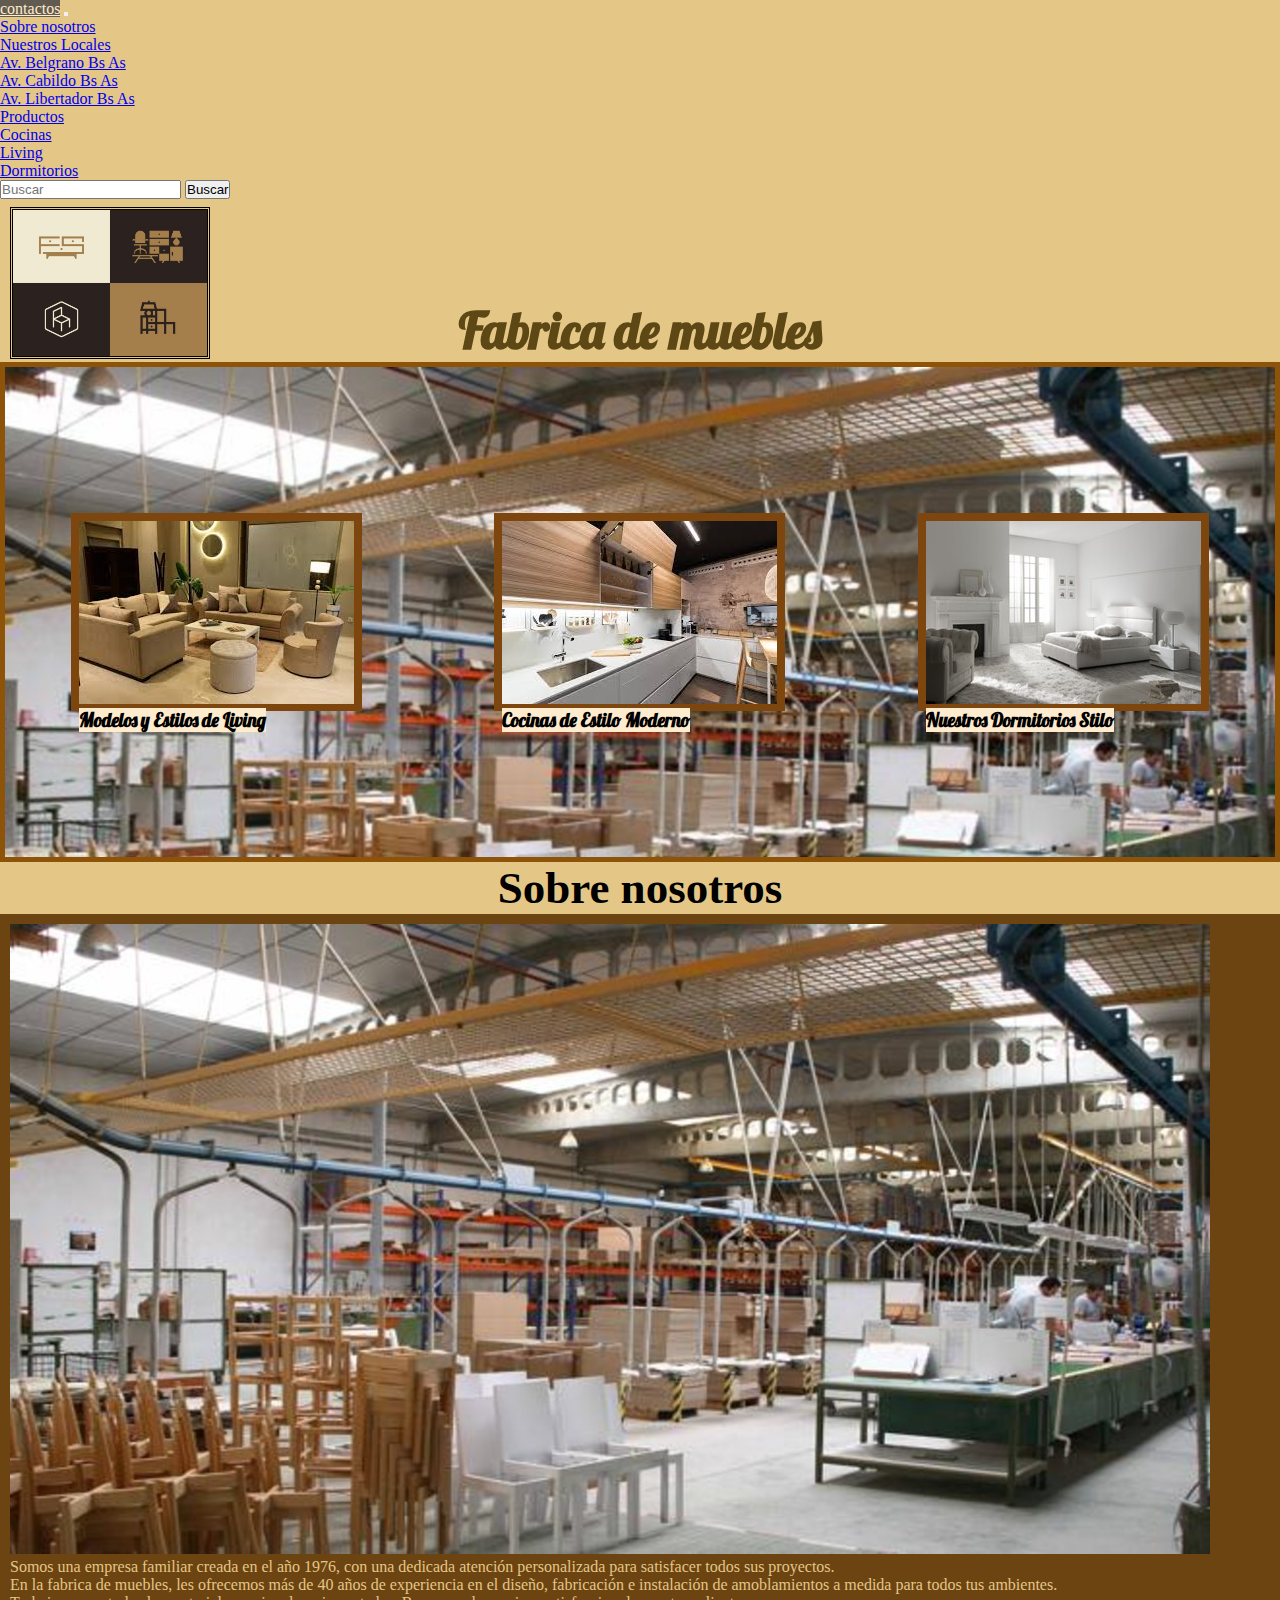
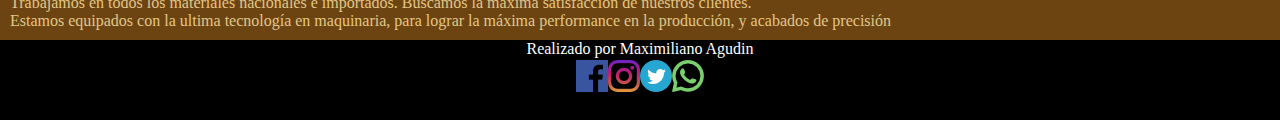
<file: index.html>
<!DOCTYPE html>
<html lang="es">
<head>
    <meta charset="UTF-8">
    <meta http-equiv="X-UA-Compatible" content="IE=edge">
    <meta name="viewport" content="width=device-width, initial-scale=1.0">
    <meta name="keywords" content="fabrica, muebles, cocinas, living, dormitorios">
    <meta name="description" content="Somos una fábrica de muebles de cocinas, living y dormitorios, estandard o a medida">
    
    <link rel="shortcut icon" href="./img/logo2.jpg">
    <link rel="stylesheet" href="./css/estyles.css">

    <title>La Fabrica</title>
    <link
    rel="stylesheet"
    href="https://cdnjs.cloudflare.com/ajax/libs/animate.css/4.1.1/animate.min.css"/>
    <link href="https://cdn.jsdelivr.net/npm/bootstrap@5.1.3/dist/css/bootstrap.min.css" rel="stylesheet" integrity="sha384-1BmE4kWBq78iYhFldvKuhfTAU6auU8tT94WrHftjDbrCEXSU1oBoqyl2QvZ6jIW3" crossorigin="anonymous">

    <link rel="preconnect" href="https://fonts.googleapis.com">
    <link rel="preconnect" href="https://fonts.gstatic.com" crossorigin>
    <link href="https://fonts.googleapis.com/css2?family=Lobster&display=swap" rel="stylesheet">

</head>

<body>

  <header id="header">
    <div class="container-fluid pt-1">
        <nav class="navbar navbar-expand-lg navbar-dark bg-dark">
            <div class="container-fluid">
              <a class="navbar-brand" href="./pages/contacto.html">contactos</a>
                <button class="navbar-toggler" type="button" data-bs-toggle="collapse" data-bs-target="#navbarSupportedContent" aria-controls="navbarSupportedContent" aria-expanded="false" aria-label="Toggle navigation">
                  <span class="navbar-toggler-icon"></span>
                  </button>
                  <div class="collapse navbar-collapse" id="navbarSupportedContent">
                    <ul class="navbar-nav me-auto mb-2 mb-lg-0">
                      <li class="nav-item">
                        <a class="nav-link active" aria-current="page" href="#nosotros">Sobre nosotros</a>
                      </li>
                                <!-- Sub menu para colocar google maps -->
                      <li class="nav-item dropdown">
                        <a class="nav-link dropdown-toggle" aria-current="page" href="#" id="navbarDropdown" role="button" data-bs-toggle="dropdown">Nuestros Locales
                        </a>
                          <ul class="dropdown-menu" aria-labelledby="navbarDropdown">                          
                            <li><a class="dropdown-item" href="https://www.google.com.ar/maps/place/Av.+Belgrano+2045,+C1094+CABA/@-34.6137244,-58.3976132,17z/data=!3m1!4b1!4m5!3m4!1s0x95bccae79c5373df:0x3f8f32699685f030!8m2!3d-34.6137288!4d-58.3954245" target="_blank" rel="noopener noreferrer">Av. Belgrano Bs As</a></li>
                            <li><a class="dropdown-item" href="https://www.google.com.ar/maps/place/c1094,+Av.+Cabildo+2045,+C1428+CABA/@-34.5624128,-58.4583078,17z/data=!3m1!4b1!4m5!3m4!1s0x95bcb5d396944d85:0x93383de0be0bb029!8m2!3d-34.5624172!4d-58.4561191" target="_blank" rel="noopener noreferrer">Av. Cabildo Bs As</a></li>
                            <li><a class="dropdown-item" href="https://www.google.com.ar/maps/place/c1094,+Av.+del+Libertador+2045,+C1425AAG+CABA/@-34.5818927,-58.4041945,17z/data=!3m1!4b1!4m5!3m4!1s0x95bcb5624141cbd1:0xc36f58a6d5d10fcb!8m2!3d-34.5818971!4d-58.4020058" target="_blank" rel="noopener noreferrer">Av. Libertador Bs As</a></li>
                          </ul>
                      </li>   
                      <li class="nav-item dropdown">
                        <a class="nav-link dropdown-toggle" href="#" id="navbarDropdown" role="button" data-bs-toggle="dropdown" aria-expanded="false">
                          Productos
                        </a>
                         <ul class="dropdown-menu" aria-labelledby="navbarDropdown">
                          <li><a class="dropdown-item" href="./pages/cocinas.html">Cocinas</a></li>
                          <li><a class="dropdown-item" href="./pages/living.html">Living</a></li>
                          
                          <li><a class="dropdown-item" href="./pages/dormitorios.html">Dormitorios</a></li>
                        </ul>
                      </li>
                    </ul>
                    <form class="d-flex">
                      <input class="form-control me-2" type="search" placeholder="Buscar" aria-label="Search">
                      <button class="btn btn-outline-success" type="submit">Buscar</button>
                    </form>
                  </div>
                </div>
              </nav>
    </div>

    <div>
      <img class="header_logo" src="./img/logo2.jpg" alt="imagen de logo">
    </div>
                 <!--Animacion en Titulo -->
    <div class="animate__animated animate__flipInX">
      <h1 class="titulo_h1">Fabrica de muebles</h1>
    </div>
  </header>

  <main>
    <div class="flex_container">
      <div class="flex_items"><a href="./pages/living.html"><img src="./img/living3.jpg" alt="imagen living"></a><h3 class=flex_items_texto>Modelos y  Estilos de Living</h3></div>

      <div class="flex_items"><a href="./pages/cocinas.html"><img src="./img/cocina3.jpg" alt="imagen cocina"></a><h3 class=flex_items_texto>Cocinas de Estilo Moderno</h3></div>
      
      <div class="flex_items"><a href="./pages/dormitorios.html"><img src="./img/dormitorio3.jpg" alt="imagen cocina"></a><h3 class=flex_items_texto>Nuestros Dormitorios  Stilo</h3></div>
    </div>
    
    <h2 class="titulo_h2" id="nosotros">Sobre nosotros</h2>

    <div class="color_parrafo">
      <div class="clearfix">
        <img src="./img/fabrica.jpg" class="col-md-6 float-sm-end mb-3 ms-sm-3" alt="foto de fabrica">
        <p>Somos una empresa familiar creada en el año 1976, con una dedicada atención personalizada para satisfacer todos sus proyectos.</p>
        <p>En la fabrica de muebles, les ofrecemos más de 40 años de experiencia en el diseño, fabricación e instalación de amoblamientos a medida para todos tus ambientes.</p>
        <p>Trabajamos en todos los materiales nacionales e importados. Buscamos la maxima satisfaccion de nuestros clientes.</p>
        <p>Estamos equipados con la ultima tecnología en maquinaria, para lograr la máxima performance en la producción, y acabados de precisión</p>
      </div>
    </div>

  </main>

  <footer class="footer">
    <p class="footer_realizado">Realizado por Maximiliano Agudin</p>

    <div class="footer_redes">
      <a href="https://es-la.facebook.com/" target="_blank"><img src="./img/facebook (5).jpg" alt="logo faceboock"></a>
      <a href="https://www.instagram.com/?hl=es-la" target="_blank"><img src="./img/instagram.jpg" alt="logo instagram"></a>
      <a href="https://twitter.com/iniciarsesion?lang=es" target="_blank"><img src="./img/twitter (5).jpg" alt="logo twitter"></a>
      <a href="https://web.whatsapp.com/" target="_blank"><img src="./img/whatsapp.jpg" alt="logo whatsapp"></a>
    </div>
</footer>

    <script src="https://cdn.jsdelivr.net/npm/bootstrap@5.1.3/dist/js/bootstrap.bundle.min.js" integrity="sha384-ka7Sk0Gln4gmtz2MlQnikT1wXgYsOg+OMhuP+IlRH9sENBO0LRn5q+8nbTov4+1p" crossorigin="anonymous"></script>

</body>
</html>
</file>
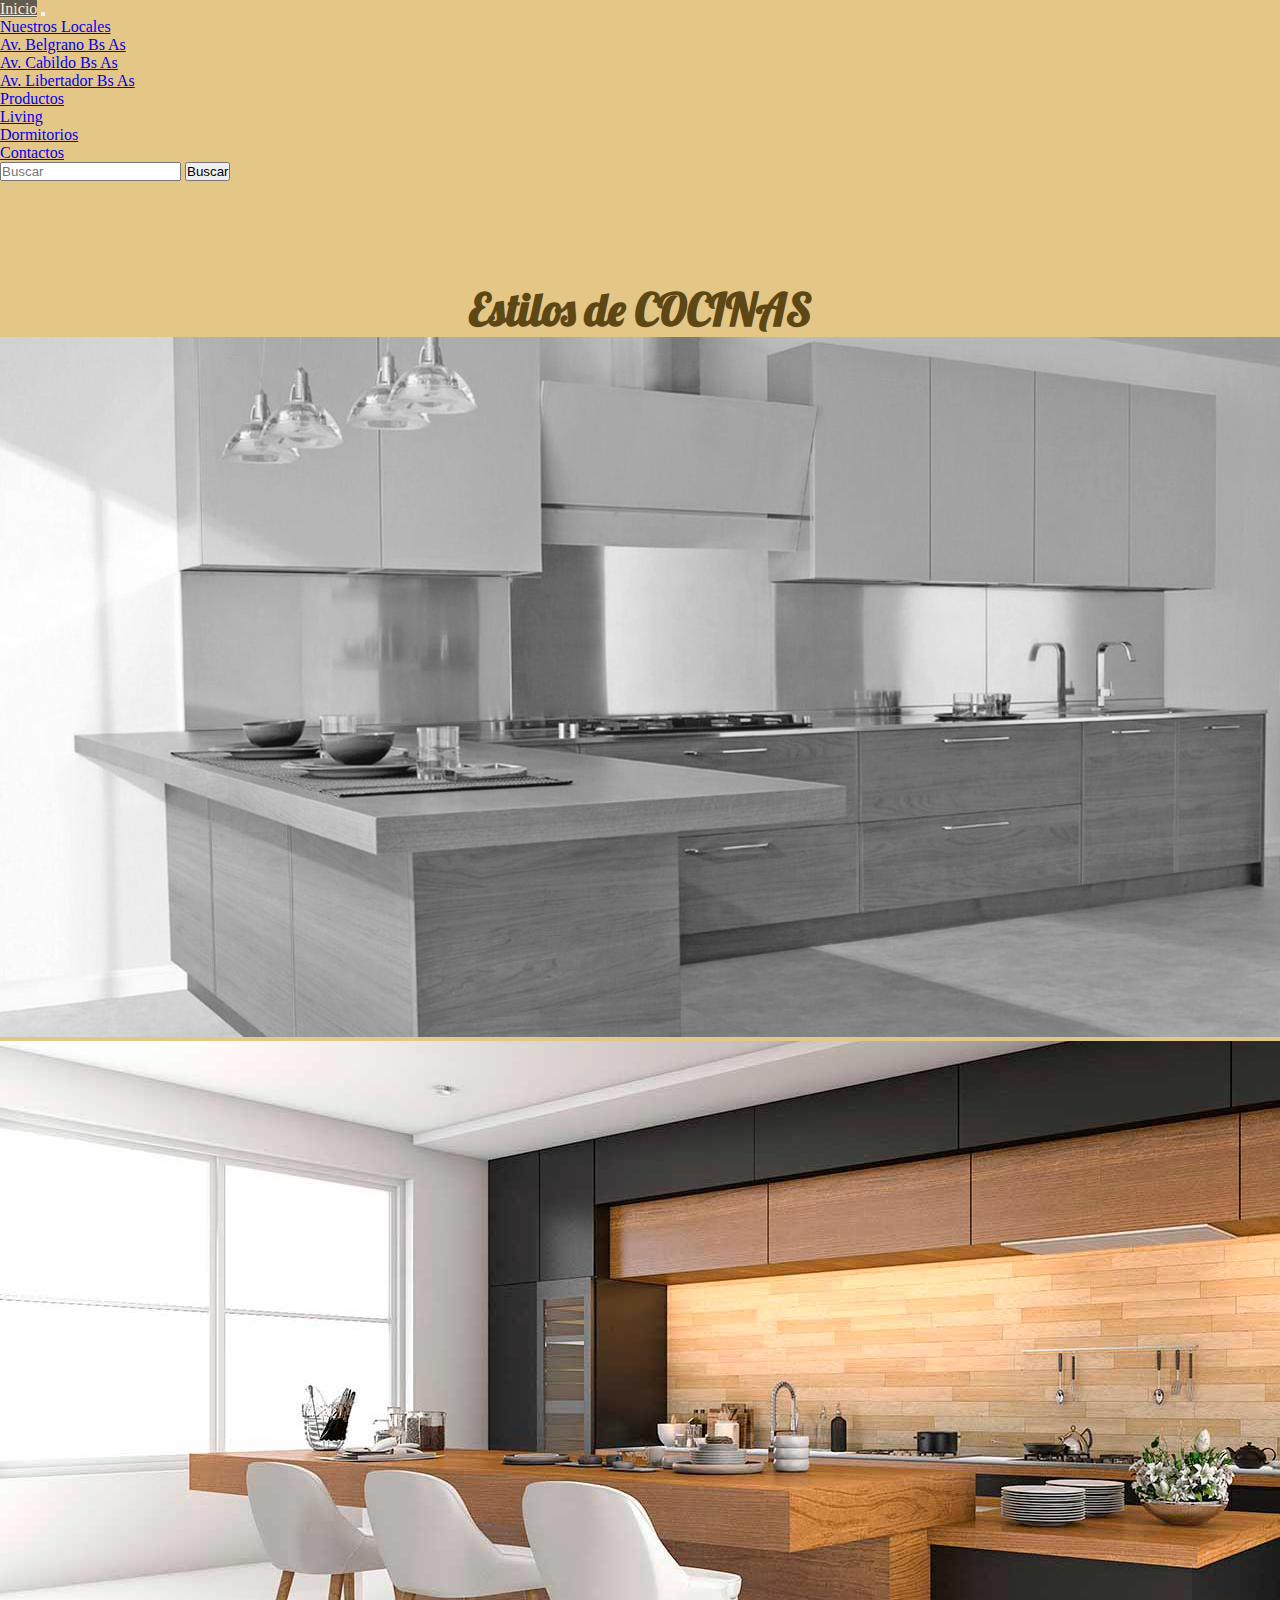
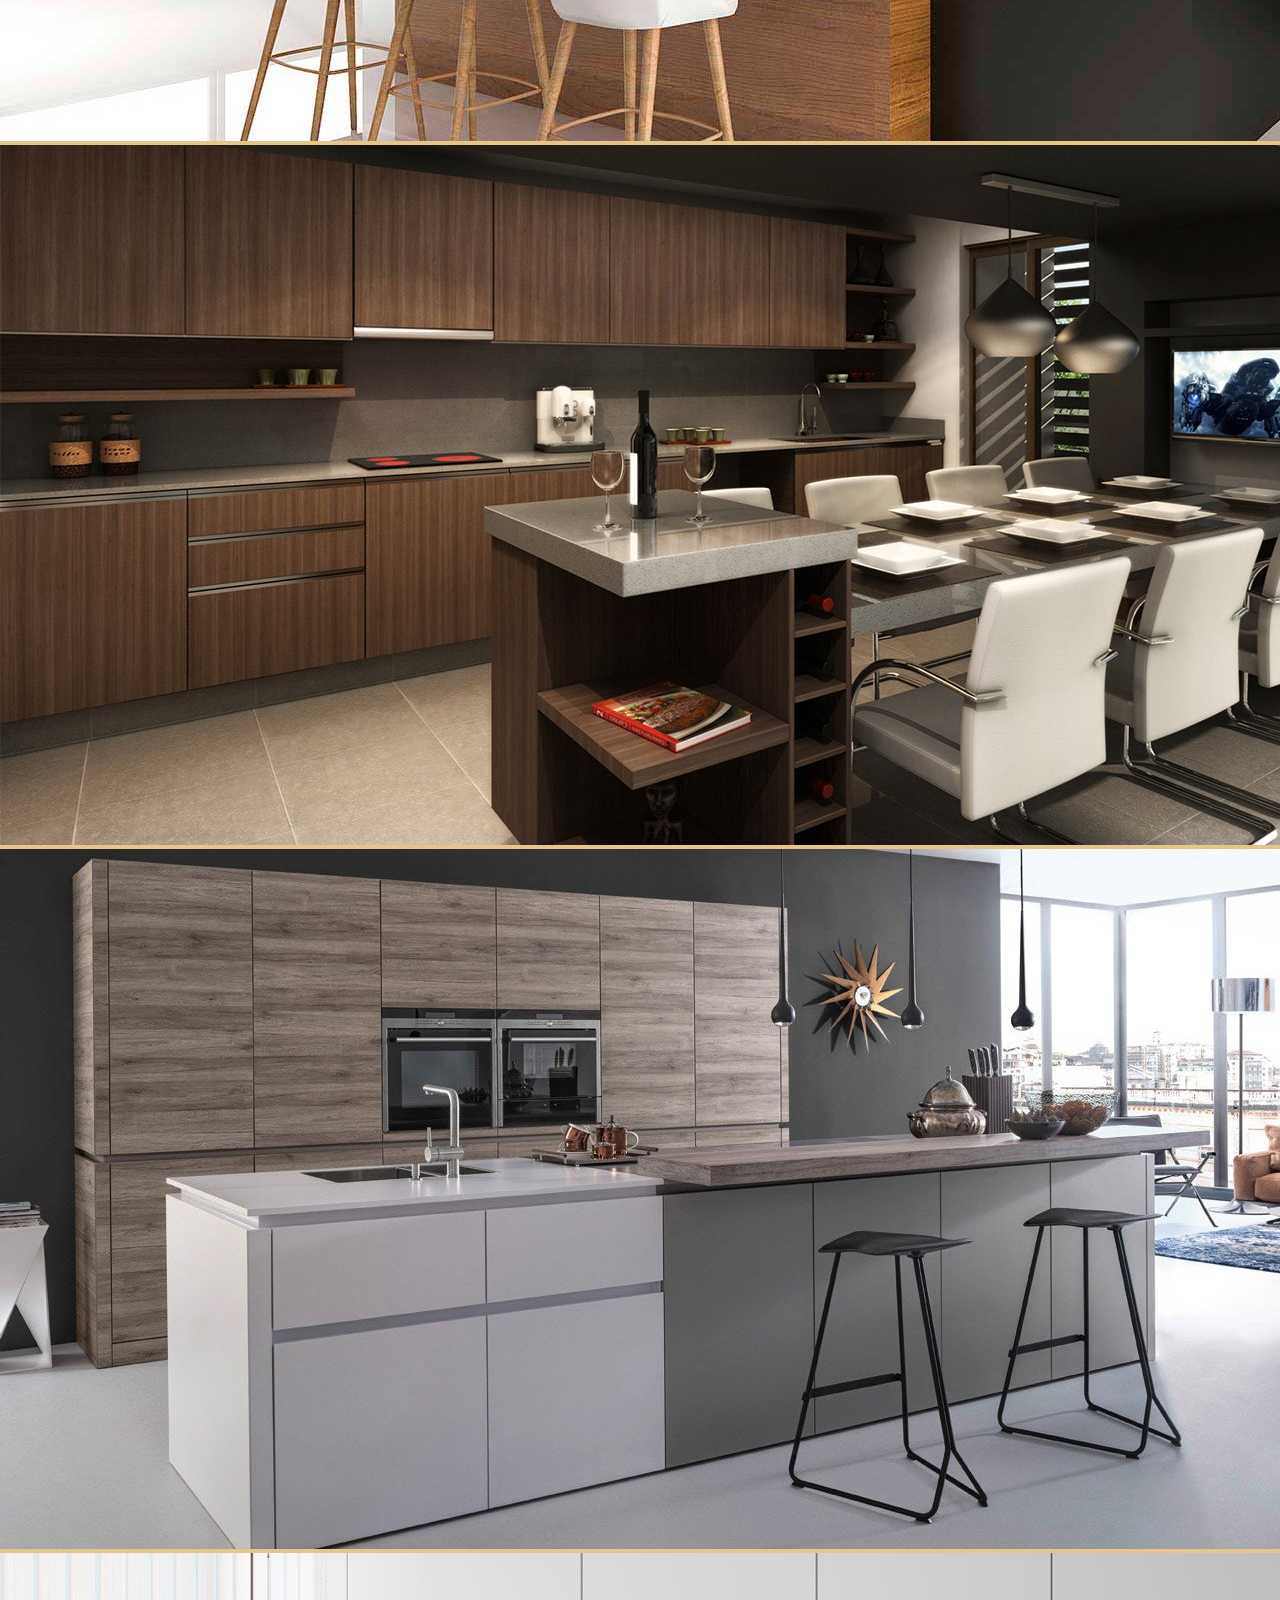
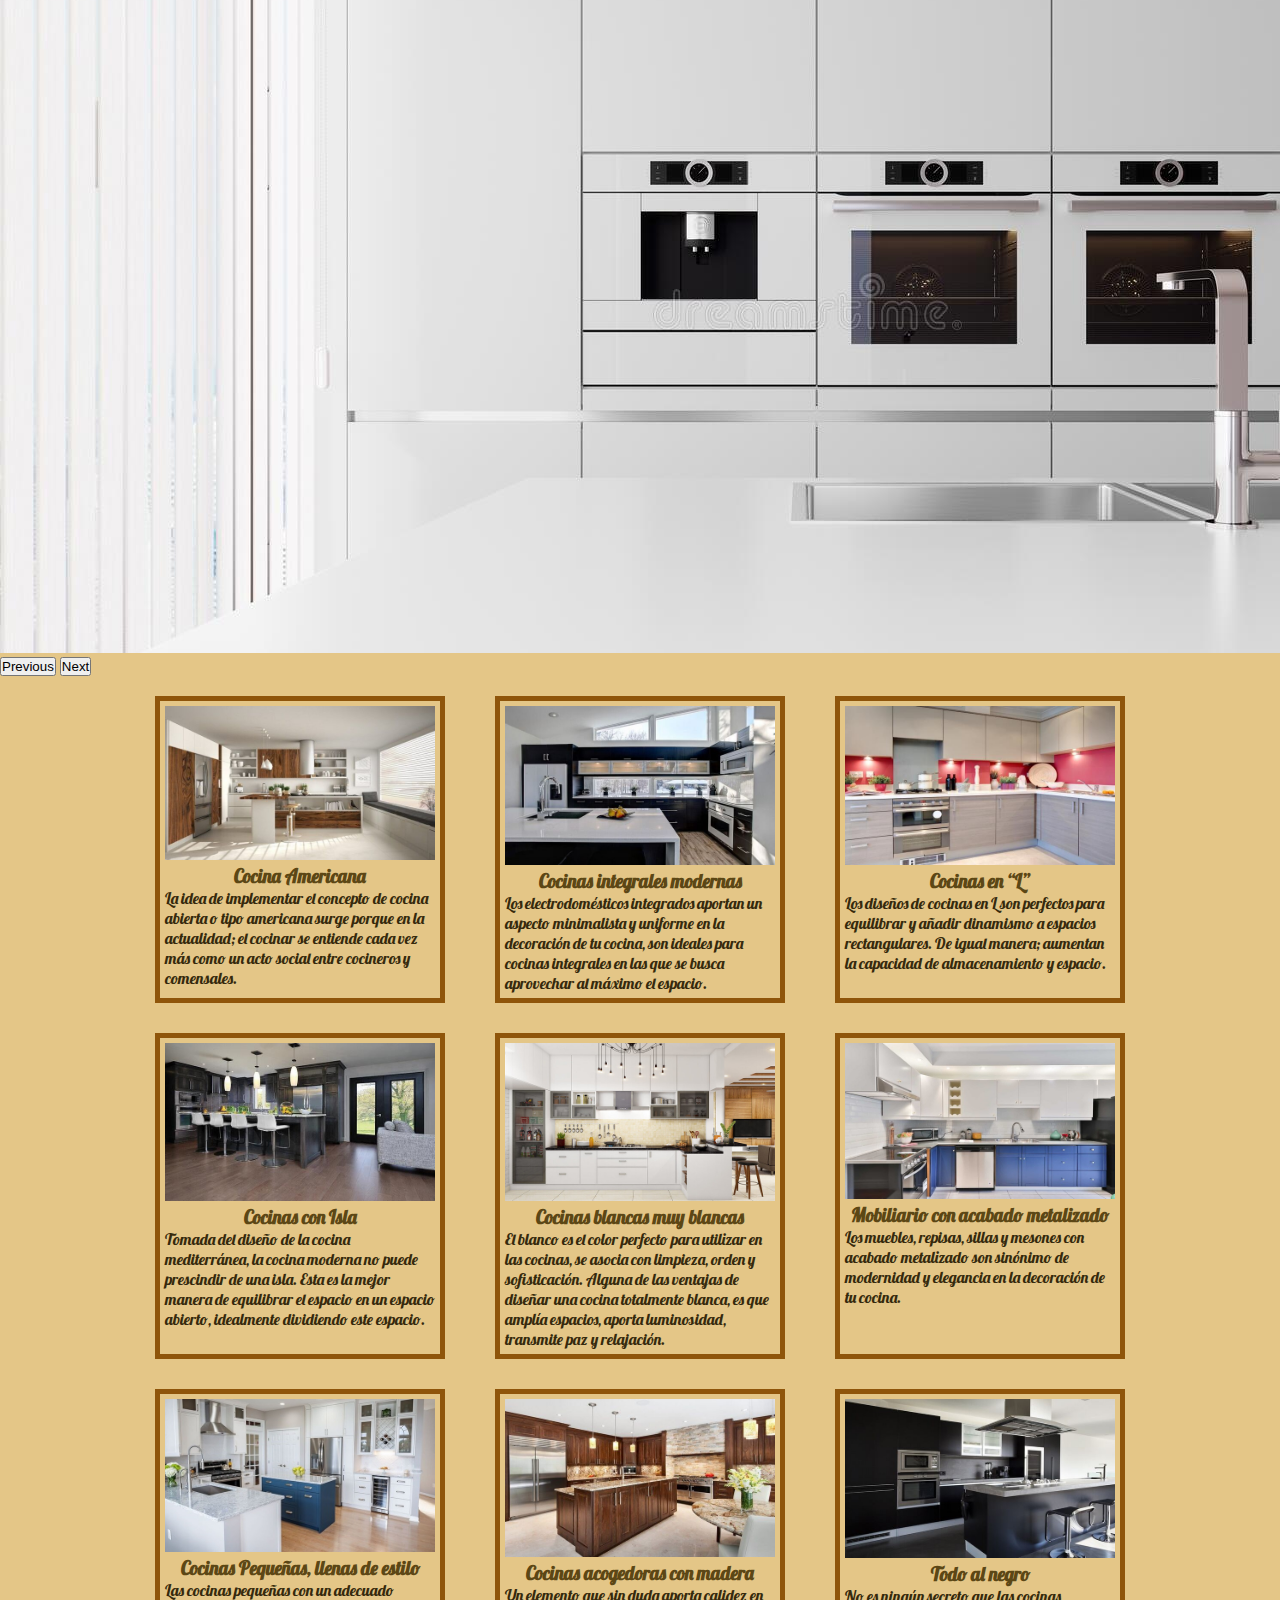
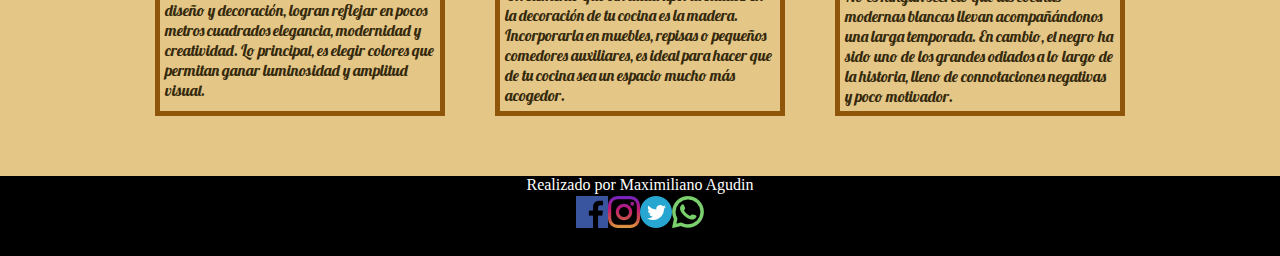
<file: pages/cocinas.html>
<!DOCTYPE html>
<html lang="es">
<head>
    <meta charset="UTF-8">
    <meta http-equiv="X-UA-Compatible" content="IE=edge">
    <meta name="viewport" content="width=device-width, initial-scale=1.0">
     <!-- SEO -->
     <meta name="keywords" content="fabrica, muebles, cocinas, living, dormitorios">
     <meta name="description" content="Somos una fábrica de muebles de cocinas, living y dormitorios, estandard o a medida">
     

    <link rel="shortcut icon" href="../img/logo2.jpg">
    <title>La Fabrica | cocinas</title>

    <link rel="stylesheet" href="../css/estyles.css">
    <link href="https://cdn.jsdelivr.net/npm/bootstrap@5.1.3/dist/css/bootstrap.min.css" rel="stylesheet" integrity="sha384-1BmE4kWBq78iYhFldvKuhfTAU6auU8tT94WrHftjDbrCEXSU1oBoqyl2QvZ6jIW3" crossorigin="anonymous">

    <link rel="preconnect" href="https://fonts.googleapis.com">
    <link rel="preconnect" href="https://fonts.gstatic.com" crossorigin>
    <link href="https://fonts.googleapis.com/css2?family=Lobster&display=swap" rel="stylesheet">
    
</head>

<body> 
  
  <header id="header">
    <div class="container-fluid pt-1">
      <nav class="navbar navbar-expand-lg navbar-dark bg-dark">
          <div class="container-fluid">
            <a class="navbar-brand" href="../index.html">Inicio</a>
              <button class="navbar-toggler" type="button" data-bs-toggle="collapse" data-bs-target="#navbarSupportedContent" aria-controls="navbarSupportedContent" aria-expanded="false" aria-label="Toggle navigation">
              <span class="navbar-toggler-icon"></span>
              </button>
            <div class="collapse navbar-collapse" id="navbarSupportedContent">
              <ul class="navbar-nav me-auto mb-2 mb-lg-0">
                
                          <!-- Sub menu para colocar google maps -->
                <li class="nav-item dropdown">
                  <a class="nav-link dropdown-toggle" aria-current="page" href="#" id="navbarDropdown" role="button" data-bs-toggle="dropdown">Nuestros Locales
                  </a>
                    <ul class="dropdown-menu" aria-labelledby="navbarDropdown">                          
                      <li><a class="dropdown-item" href="https://www.google.com.ar/maps/place/Av.+Belgrano+2045,+C1094+CABA/@-34.6137244,-58.3976132,17z/data=!3m1!4b1!4m5!3m4!1s0x95bccae79c5373df:0x3f8f32699685f030!8m2!3d-34.6137288!4d-58.3954245" target="_blank" rel="noopener noreferrer">Av. Belgrano Bs As</a></li>
                      <li><a class="dropdown-item" href="https://www.google.com.ar/maps/place/c1094,+Av.+Cabildo+2045,+C1428+CABA/@-34.5624128,-58.4583078,17z/data=!3m1!4b1!4m5!3m4!1s0x95bcb5d396944d85:0x93383de0be0bb029!8m2!3d-34.5624172!4d-58.4561191" target="_blank" rel="noopener noreferrer">Av. Cabildo Bs As</a></li>
                      <li><a class="dropdown-item" href="https://www.google.com.ar/maps/place/c1094,+Av.+del+Libertador+2045,+C1425AAG+CABA/@-34.5818927,-58.4041945,17z/data=!3m1!4b1!4m5!3m4!1s0x95bcb5624141cbd1:0xc36f58a6d5d10fcb!8m2!3d-34.5818971!4d-58.4020058" target="_blank" rel="noopener noreferrer">Av. Libertador Bs As</a></li>
                    </ul>
                </li>
                
                <li class="nav-item dropdown">
                  <a class="nav-link dropdown-toggle" href="#" id="navbarDropdown" role="button" data-bs-toggle="dropdown" aria-expanded="false">
                    Productos
                  </a>
                  <ul class="dropdown-menu" aria-labelledby="navbarDropdown">
                    <li><a class="dropdown-item" href="../pages/living.html">Living</a></li>  
                    <li><a class="dropdown-item" href="../pages/dormitorios.html">Dormitorios</a></li>
                  </ul>
                </li>
                <li class="nav-item">
                  <a class="nav-link active" href="../pages/contacto.html">Contactos</a>
                </li>
              </ul>
              <form class="d-flex">
                <input class="form-control me-2" type="search" placeholder="Buscar" aria-label="Search">
                <button class="btn btn-outline-success" type="submit">Buscar</button>
              </form>
            </div>
          </div>
        </nav>
    </div>

    <h2 class="titulo_h2">Estilos de COCINAS</h2>

  </header>

  <!-- utilizo carrusel -->

   <div class="container">
     <div id="carouselExampleControls" class="carousel slide" data-bs-ride="carousel">
       <div class="carousel-inner">
         <div class="carousel-item active">
           <img src="../img/cocina_1.jpg" class="d-block w-100" alt="foto de cocina">
         </div>
         <div class="carousel-item">
           <img src="../img/cocina_2.jpg" class="d-block w-100" alt="foto de cocina">
         </div>
         <div class="carousel-item">
           <img src="../img/cocina_3.jpg" class="d-block w-100" alt="foto de cocina">
         </div>
         <div class="carousel-item">
           <img src="../img/cocina_4.jpg" class="d-block w-100" alt="foto de cocina">
         </div>
         <div class="carousel-item">
           <img src="../img/cocina_5.jpg" class="d-block w-100" alt="foto de cocina">
         </div>
       </div>
       <button class="carousel-control-prev" type="button" data-bs-target="#carouselExampleControls" data-bs-slide="prev">
         <span class="carousel-control-prev-icon" aria-hidden="true"></span>
         <span class="visually-hidden">Previous</span>
       </button>
       <button class="carousel-control-next" type="button" data-bs-target="#carouselExampleControls" data-bs-slide="next">
         <span class="carousel-control-next-icon" aria-hidden="true"></span>
         <span class="visually-hidden">Next</span>
       </button>
     </div>
   </div>

<!-- muestrario de estilos de Cocinas -->

  <main>
    <div class="card_flex">
      <div class="card_item">
        <div class="card_img">
          <img src="../img/c1 (1).jpg" alt="imagen cocina">
        </div>  
        <div class="card_titulo">
          <h3>Cocina Americana</h3>
        </div>
        <div class="card_desc">
            <p class="card_texto">La idea de implementar el concepto de cocina abierta o tipo americana surge porque en la actualidad; el cocinar se entiende cada vez más como un acto social entre cocineros y comensales.</p>
        </div>
      </div>
      <div class="card_item">
        <div class="card_img">
          <img src="../img/c2 (1).jpg" alt="imagen cocina">
        </div>  
        <div class="card_titulo">
          <h3>Cocinas integrales modernas</h3>
        </div>
        <div class="card_desc">
            <p class="card_texto">Los electrodomésticos integrados aportan un aspecto minimalista y uniforme en la decoración de tu cocina, son ideales para cocinas integrales en las que se busca aprovechar al máximo el espacio.</p>
        </div>
      </div>
      <div class="card_item">
        <div class="card_img">
          <img src="../img/c3.jpg" alt="imagen cocina">
        </div>  
        <div class="card_titulo">
          <h3>Cocinas en “L”</h3>
        </div>
        <div class="card_desc">
            <p class="card_texto">Los diseños de cocinas en L son perfectos para equilibrar y añadir dinamismo a espacios rectangulares. De igual manera; aumentan la capacidad de almacenamiento y espacio.</p>
        </div>
      </div>
      <div class="card_flex">
        <div class="card_item">
          <div class="card_img">
            <img src="../img/c4 (1).jpg" alt="imagen cocina">
          </div>  
          <div class="card_titulo">
            <h3>Cocinas con Isla</h3>
          </div>
          <div class="card_desc">
              <p class="card_texto">Tomada del diseño de la cocina mediterránea, la cocina moderna no puede prescindir de una isla. Esta es la mejor manera de equilibrar el espacio en un espacio abierto, idealmente dividiendo este espacio.</p>
          </div>
        </div>
        <div class="card_item">
          <div class="card_img">
            <img src="../img/c5.jpg" alt="imagen cocina">
          </div>  
          <div class="card_titulo">
            <h3>Cocinas blancas muy blancas</h3>
          </div>
          <div class="card_desc">
              <p class="card_texto">El blanco es el color perfecto para utilizar en las cocinas, se asocia con limpieza, orden y sofisticación. Alguna de las ventajas de diseñar una cocina totalmente blanca, es que amplía espacios, aporta luminosidad, transmite paz y relajación.</p>
          </div>
        </div>
        <div class="card_item">
          <div class="card_img">
            <img src="../img/c6.jpg" alt="imagen cocina">
          </div>  
          <div class="card_titulo">
            <h3>Mobiliario con acabado metalizado</h3>
          </div>
          <div class="card_desc">
              <p class="card_texto">Los muebles, repisas, sillas y mesones con acabado metalizado son sinónimo de modernidad y elegancia en la decoración de tu cocina. </p>
          </div>
        </div>
        <div class="card_flex">
          <div class="card_item">
            <div class="card_img">
              <img src="../img/c7.jpg" alt="imagen cocina">
            </div>  
            <div class="card_titulo">
              <h3>Cocinas Pequeñas, llenas de estilo</h3>
            </div>
            <div class="card_desc">
                <p class="card_texto">Las cocinas pequeñas con un adecuado diseño y decoración, logran reflejar en pocos metros cuadrados elegancia, modernidad y creatividad. Lo principal, es elegir colores que permitan ganar luminosidad y amplitud visual.</p>
            </div>
          </div>
          <div class="card_item">
            <div class="card_img">
              <img src="../img/c8.jpg" alt="imagen cocina">
            </div>  
            <div class="card_titulo">
              <h3>Cocinas acogedoras con madera</h3>
            </div>
            <div class="card_desc">
                <p class="card_texto">Un elemento que sin duda aporta calidez en la decoración de tu cocina es la madera. Incorporarla en muebles, repisas o pequeños comedores auxiliares, es ideal para hacer que de tu cocina sea un espacio mucho más acogedor. </p>
            </div>
          </div>
          <div class="card_item">
            <div class="card_img">
              <img src="../img/c9.jpg" alt="imagen cocina">
            </div>  
            <div class="card_titulo">
              <h3>Todo al negro</h3>
            </div>
            <div class="card_desc">
                <p class="card_texto">No es ningún secreto que las cocinas modernas blancas llevan acompañándonos una larga temporada. En cambio, el negro ha sido uno de los grandes odiados a lo largo de la historia, lleno de connotaciones negativas y poco motivador.</p>
            </div>
          </div>
    </div>
  </main>

  <footer class="footer">
    <p class="footer_realizado">Realizado por Maximiliano Agudin</p>

    <div class="footer_redes">
      <a href="https://es-la.facebook.com/" target="_blank"><img src="../img/facebook (5).jpg" alt="logo faceboock"></a>
      <a href="https://www.instagram.com/?hl=es-la" target="_blank"><img src="../img/instagram.jpg" alt="logo instagram"></a>
      <a href="https://twitter.com/iniciarsesion?lang=es" target="_blank"><img src="../img/twitter (5).jpg" alt="logo twitter"></a>
      <a href="https://web.whatsapp.com/" target="_blank"><img src="../img/whatsapp.jpg" alt="logo whatsapp"></a>
    </div>
  </footer>

  <script src="https://cdn.jsdelivr.net/npm/bootstrap@5.1.3/dist/js/bootstrap.bundle.min.js" integrity="sha384-ka7Sk0Gln4gmtz2MlQnikT1wXgYsOg+OMhuP+IlRH9sENBO0LRn5q+8nbTov4+1p" crossorigin="anonymous"></script>

</body>
</html>
</file>
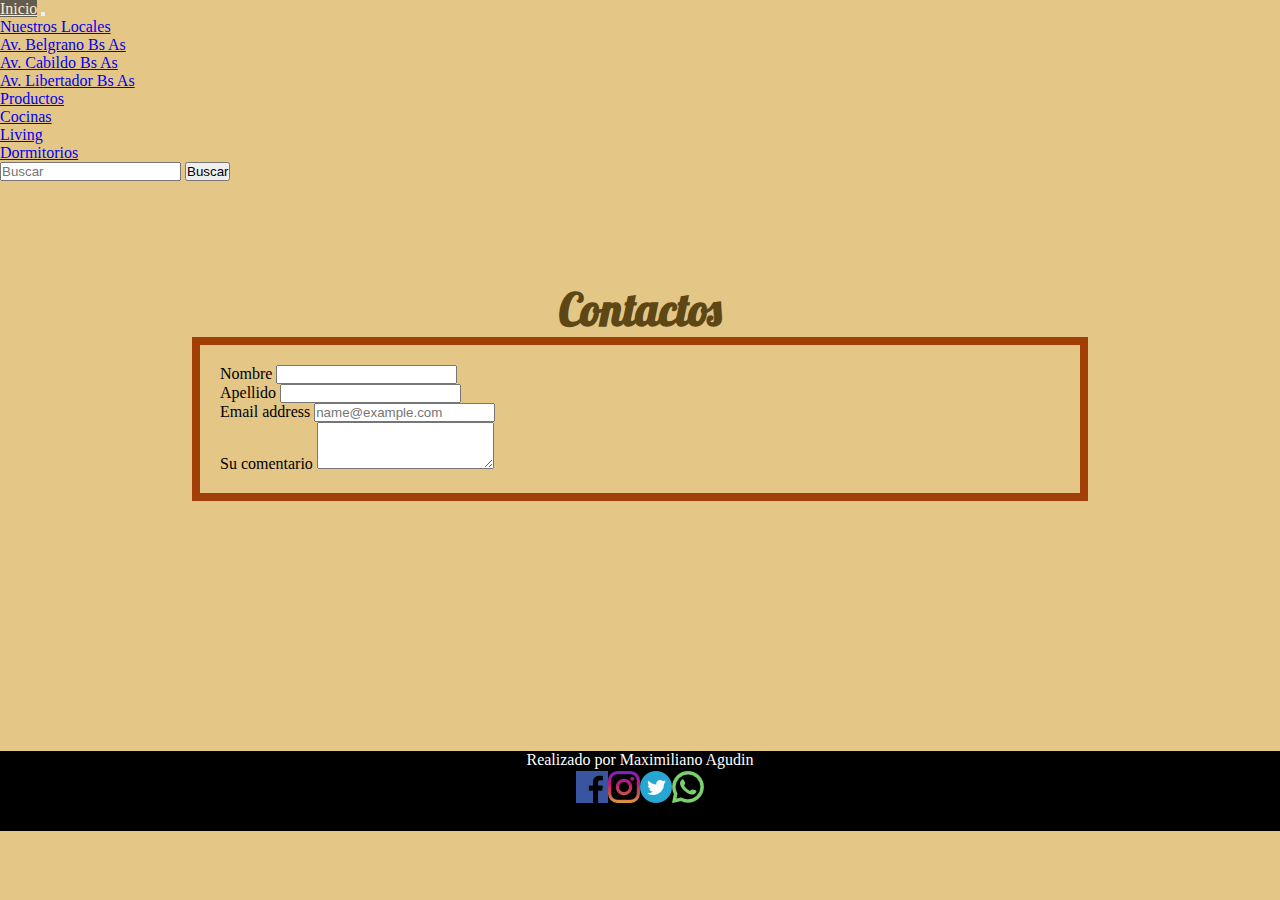
<file: pages/contacto.html>
<!DOCTYPE html>
<html lang="es">
<head>
    <meta charset="UTF-8">
    <meta http-equiv="X-UA-Compatible" content="IE=edge">
    <meta name="viewport" content="width=device-width, initial-scale=1.0">

    <link rel="shortcut icon" href="../img/logo2.jpg">
    <title>La Fabrica | contactos</title>

    <link rel="stylesheet" href="../css/estyles.css">
    <link href="https://cdn.jsdelivr.net/npm/bootstrap@5.1.3/dist/css/bootstrap.min.css" rel="stylesheet" integrity="sha384-1BmE4kWBq78iYhFldvKuhfTAU6auU8tT94WrHftjDbrCEXSU1oBoqyl2QvZ6jIW3" crossorigin="anonymous">

    <link rel="preconnect" href="https://fonts.googleapis.com">
    <link rel="preconnect" href="https://fonts.gstatic.com" crossorigin>
    <link href="https://fonts.googleapis.com/css2?family=Lobster&display=swap" rel="stylesheet">
    
</head>

<body> 
  
  <header id="header">
    <div class="container-fluid pt-1">
      <nav class="navbar navbar-expand-lg navbar-dark bg-dark">
          <div class="container-fluid">
            <a class="navbar-brand" href="../index.html">Inicio</a>
              <button class="navbar-toggler" type="button" data-bs-toggle="collapse" data-bs-target="#navbarSupportedContent" aria-controls="navbarSupportedContent" aria-expanded="false" aria-label="Toggle navigation">
              <span class="navbar-toggler-icon"></span>
              </button>
            <div class="collapse navbar-collapse" id="navbarSupportedContent">
              <ul class="navbar-nav me-auto mb-2 mb-lg-0">
                
                          <!-- Sub menu para colocar google maps -->
                <li class="nav-item dropdown">
                  <a class="nav-link dropdown-toggle" aria-current="page" href="#" id="navbarDropdown" role="button" data-bs-toggle="dropdown">Nuestros Locales
                  </a>
                    <ul class="dropdown-menu" aria-labelledby="navbarDropdown">                          
                      <li><a class="dropdown-item" href="https://www.google.com.ar/maps/place/Av.+Belgrano+2045,+C1094+CABA/@-34.6137244,-58.3976132,17z/data=!3m1!4b1!4m5!3m4!1s0x95bccae79c5373df:0x3f8f32699685f030!8m2!3d-34.6137288!4d-58.3954245" target="_blank" rel="noopener noreferrer">Av. Belgrano Bs As</a></li>
                      <li><a class="dropdown-item" href="https://www.google.com.ar/maps/place/c1094,+Av.+Cabildo+2045,+C1428+CABA/@-34.5624128,-58.4583078,17z/data=!3m1!4b1!4m5!3m4!1s0x95bcb5d396944d85:0x93383de0be0bb029!8m2!3d-34.5624172!4d-58.4561191" target="_blank" rel="noopener noreferrer">Av. Cabildo Bs As</a></li>
                      <li><a class="dropdown-item" href="https://www.google.com.ar/maps/place/c1094,+Av.+del+Libertador+2045,+C1425AAG+CABA/@-34.5818927,-58.4041945,17z/data=!3m1!4b1!4m5!3m4!1s0x95bcb5624141cbd1:0xc36f58a6d5d10fcb!8m2!3d-34.5818971!4d-58.4020058" target="_blank" rel="noopener noreferrer">Av. Libertador Bs As</a></li>
                    </ul>
                </li>
                
                <li class="nav-item dropdown">
                  <a class="nav-link dropdown-toggle" href="#" id="navbarDropdown" role="button" data-bs-toggle="dropdown" aria-expanded="false">
                    Productos
                  </a>
                  <ul class="dropdown-menu" aria-labelledby="navbarDropdown">
                    <li><a class="dropdown-item" href="../pages/cocinas.html">Cocinas</a></li>
                    <li><a class="dropdown-item" href="../pages/living.html">Living</a></li>  
                    <li><a class="dropdown-item" href="../pages/dormitorios.html">Dormitorios</a></li>
                  </ul>
                </li>
                <!-- <li class="nav-item">
                  <a class="nav-link disabled">Disabled</a>
                </li> -->
              </ul>
              <form class="d-flex">
                <input class="form-control me-2" type="search" placeholder="Buscar" aria-label="Search">
                <button class="btn btn-outline-success" type="submit">Buscar</button>
              </form>
            </div>
          </div>
        </nav>
    </div>

    <h2 class="titulo_h2">Contactos</h1>
  </header>

    <div class="formulario-deco pd-5">
      <div class="container col-6">
        <div class="input-group input-group-sm mb-3">
          <span class="input-group-text" id="inputGroup-sizing-sm">Nombre</span>
          <input type="text" class="form-control" aria-label="Sizing example input" aria-describedby="inputGroup-sizing-sm">
        </div>
      </div>

      <div class="container col-6">
        <div class="input-group input-group-sm mb-3">
          <span class="input-group-text" id="inputGroup-sizing-sm">Apellido</span>
          <input type="text" class="form-control" aria-label="Sizing example input" aria-describedby="inputGroup-sizing-sm">
        </div>
      </div>

      <div class="container col-6">
        <div class="mb-3">
          <label for="exampleFormControlInput1" class="form-label">Email address</label>
          <input type="email" class="form-control" id="exampleFormControlInput1" placeholder="name@example.com">
        </div>
        <div class="mb-3">
          <label for="exampleFormControlTextarea1" class="form-label">Su comentario</label>
          <textarea class="form-control" id="exampleFormControlTextarea1" rows="3"></textarea>
        </div>
      </div>
    </div>


   <div style="margin-top: 250px;"></div>

   <footer class="footer">
    <p class="footer_realizado">Realizado por Maximiliano Agudin</p>

    <div class="footer_redes">
      <a href="https://es-la.facebook.com/" target="_blank"><img src="../img/facebook (5).jpg" alt="logo faceboock"></a>
      <a href="https://www.instagram.com/?hl=es-la" target="_blank"><img src="../img/instagram.jpg" alt="logo instagram"></a>
      <a href="https://twitter.com/iniciarsesion?lang=es" target="_blank"><img src="../img/twitter (5).jpg" alt="logo twitter"></a>
      <a href="https://web.whatsapp.com/" target="_blank"><img src="../img/whatsapp.jpg" alt="logo whatsapp"></a>
    </div>
   </footer>



  <script src="https://cdn.jsdelivr.net/npm/bootstrap@5.1.3/dist/js/bootstrap.bundle.min.js" integrity="sha384-ka7Sk0Gln4gmtz2MlQnikT1wXgYsOg+OMhuP+IlRH9sENBO0LRn5q+8nbTov4+1p" crossorigin="anonymous"></script>

</body>
</html>
</file>
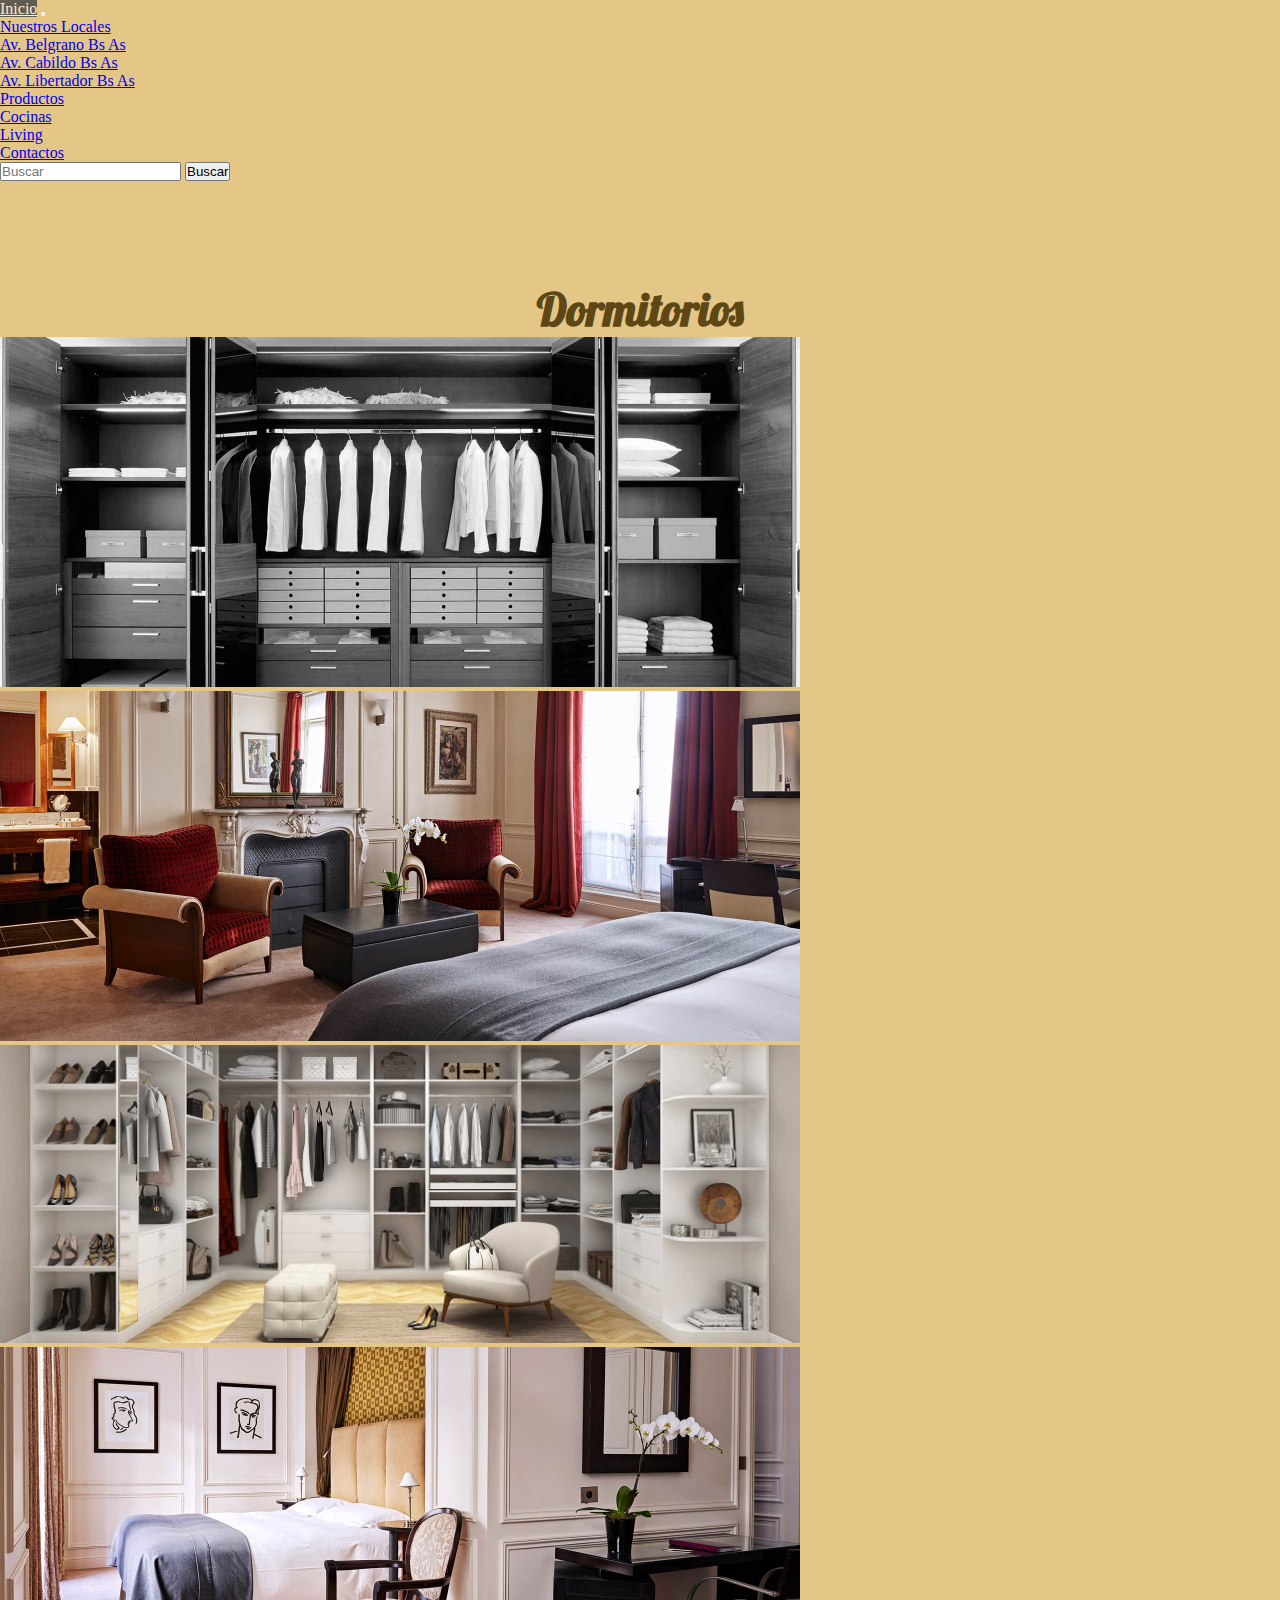
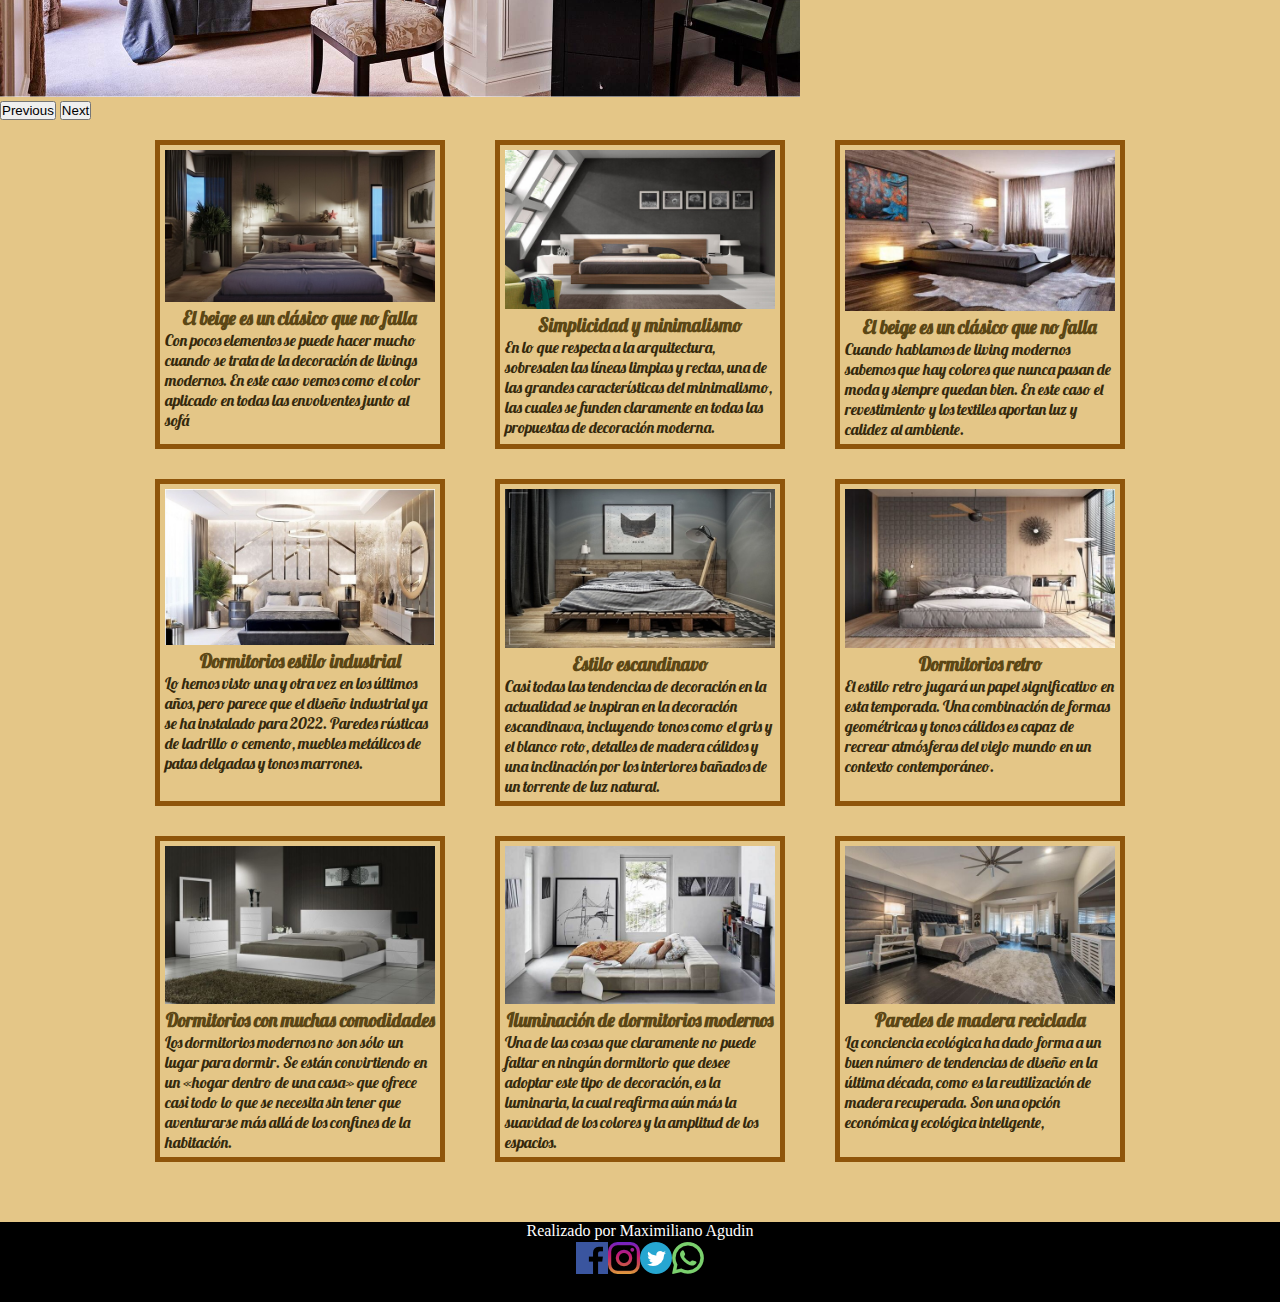
<file: pages/dormitorios.html>
<!DOCTYPE html>
<html lang="es">
<head>
    <meta charset="UTF-8">
    <meta http-equiv="X-UA-Compatible" content="IE=edge">
    <meta name="viewport" content="width=device-width, initial-scale=1.0">
     <!-- SEO -->
    <meta name="keywords" content="fabrica, muebles, cocinas, living, dormitorios">
    <meta name="description" content="Somos una fábrica de muebles de cocinas, living y dormitorios, estandard o a medida">
    

    <link rel="shortcut icon" href="../img/logo2.jpg">
    <title>La Fabrica | Dormitorios</title>

    <link rel="stylesheet" href="../css/estyles.css">
    <link href="https://cdn.jsdelivr.net/npm/bootstrap@5.1.3/dist/css/bootstrap.min.css" rel="stylesheet" integrity="sha384-1BmE4kWBq78iYhFldvKuhfTAU6auU8tT94WrHftjDbrCEXSU1oBoqyl2QvZ6jIW3" crossorigin="anonymous">

    <link rel="preconnect" href="https://fonts.googleapis.com">
    <link rel="preconnect" href="https://fonts.gstatic.com" crossorigin>
    <link href="https://fonts.googleapis.com/css2?family=Lobster&display=swap" rel="stylesheet">
    
</head>

<body> 
  
  <header id="header">
    <!-- <div class="boton-inicio"> 
      <a class="inicio" href="../index.html">Ir a pagina principal</a>
    </div> -->
    <div class="container-fluid pt-1">
      <nav class="navbar navbar-expand-lg navbar-dark bg-dark">
          <div class="container-fluid">
            <a class="navbar-brand" href="../index.html">Inicio</a>
              <button class="navbar-toggler" type="button" data-bs-toggle="collapse" data-bs-target="#navbarSupportedContent" aria-controls="navbarSupportedContent" aria-expanded="false" aria-label="Toggle navigation">
              <span class="navbar-toggler-icon"></span>
              </button>
            <div class="collapse navbar-collapse" id="navbarSupportedContent">
              <ul class="navbar-nav me-auto mb-2 mb-lg-0">
                
                          <!-- Sub menu para colocar google maps -->
                <li class="nav-item dropdown">
                  <a class="nav-link dropdown-toggle" aria-current="page" href="#" id="navbarDropdown" role="button" data-bs-toggle="dropdown">Nuestros Locales
                  </a>
                    <ul class="dropdown-menu" aria-labelledby="navbarDropdown">                          
                      <li><a class="dropdown-item" href="https://www.google.com.ar/maps/place/Av.+Belgrano+2045,+C1094+CABA/@-34.6137244,-58.3976132,17z/data=!3m1!4b1!4m5!3m4!1s0x95bccae79c5373df:0x3f8f32699685f030!8m2!3d-34.6137288!4d-58.3954245" target="_blank" rel="noopener noreferrer">Av. Belgrano Bs As</a></li>
                      <li><a class="dropdown-item" href="https://www.google.com.ar/maps/place/c1094,+Av.+Cabildo+2045,+C1428+CABA/@-34.5624128,-58.4583078,17z/data=!3m1!4b1!4m5!3m4!1s0x95bcb5d396944d85:0x93383de0be0bb029!8m2!3d-34.5624172!4d-58.4561191" target="_blank" rel="noopener noreferrer">Av. Cabildo Bs As</a></li>
                      <li><a class="dropdown-item" href="https://www.google.com.ar/maps/place/c1094,+Av.+del+Libertador+2045,+C1425AAG+CABA/@-34.5818927,-58.4041945,17z/data=!3m1!4b1!4m5!3m4!1s0x95bcb5624141cbd1:0xc36f58a6d5d10fcb!8m2!3d-34.5818971!4d-58.4020058" target="_blank" rel="noopener noreferrer">Av. Libertador Bs As</a></li>
                    </ul>
                </li>
                
                <li class="nav-item dropdown">
                  <a class="nav-link dropdown-toggle" href="#" id="navbarDropdown" role="button" data-bs-toggle="dropdown" aria-expanded="false">
                    Productos
                  </a>
                  <ul class="dropdown-menu" aria-labelledby="navbarDropdown">
                    <li><a class="dropdown-item" href="../pages/cocinas.html">Cocinas</a></li>
                    <li><a class="dropdown-item" href="../pages/living.html">Living</a></li>  
                  </ul>
                </li>
                <li class="nav-item">
                  <a class="nav-link active" href="../pages/contacto.html">Contactos</a>
                </li>
              </ul>
              <form class="d-flex">
                <input class="form-control me-2" type="search" placeholder="Buscar" aria-label="Search">
                <button class="btn btn-outline-success" type="submit">Buscar</button>
              </form>
            </div>
          </div>
        </nav>
    </div>

      <h2 class="titulo_h2">Dormitorios</h2>

  </header>

  <!-- utilizo carrusel, perdon, no estan editadas las img -->

  <div class="container">
    <div id="carouselExampleControls" class="carousel slide" data-bs-ride="carousel">
      <div class="carousel-inner">
        <div class="carousel-item active">
          <img src="../img/dormitorio_1.jpg" class="d-block w-100" alt="foto de dormitorio" width="800px" height="auto">
        </div>
        <div class="carousel-item">
          <img src="../img/dormitorio_2.jpg" class="d-block w-100" alt="foto de dormitorio" width="800px" height="auto">
        </div>
        <div class="carousel-item">
          <img src="../img/dormitorio_3.jpg" class="d-block w-100" alt="foto de dormitorio" width="800px" height="auto">
        </div>
        <div class="carousel-item">
          <img src="../img/dormitorio_4.jpg" class="d-block w-100" alt="foto de dormitorio" width="800px" height="auto">
        </div>
      </div>
      <button class="carousel-control-prev" type="button" data-bs-target="#carouselExampleControls" data-bs-slide="prev">
        <span class="carousel-control-prev-icon" aria-hidden="true"></span>
        <span class="visually-hidden">Previous</span>
      </button>
      <button class="carousel-control-next" type="button" data-bs-target="#carouselExampleControls" data-bs-slide="next">
        <span class="carousel-control-next-icon" aria-hidden="true"></span>
        <span class="visually-hidden">Next</span>
      </button>
    </div>
  </div>

  <!-- muestrario de estilos de dormitorios -->

  <main>
      <div class="card_flex">
        <div class="card_item">
          <div class="card_img">
            <img src="../img/d1.jpg" alt="imagen cocina">
          </div>  
          <div class="card_titulo">
            <h3>El beige es un clásico que no falla</h3>
          </div>
          <div class="card_desc">
            <p class="card_texto">Con pocos elementos se puede hacer mucho cuando se trata de la decoración de livings modernos. En este caso vemos como el color aplicado en todas las envolventes junto al sofá</p>
          </div>
        </div>
        <div class="card_item">
          <div class="card_img">
            <img src="../img/d2 (1).jpg" alt="imagen cocina">
          </div>  
          <div class="card_titulo">
            <h3>Simplicidad y minimalismo</h3>
          </div>
          <div class="card_desc">
            <p class="card_texto">En lo que respecta a la arquitectura, sobresalen las líneas limpias y rectas, una de las grandes características del minimalismo, las cuales se funden claramente en todas las propuestas de decoración moderna.</p>
          </div>
         </div>
        <div class="card_item">
          <div class="card_img">
            <img src="../img/d3.jpg" alt="imagen cocina">
          </div>  
          <div class="card_titulo">
            <h3>El beige es un clásico que no falla</h3>
          </div>
          <div class="card_desc">
             <p class="card_texto">Cuando hablamos de living modernos sabemos que hay colores que nunca pasan de moda y siempre quedan bien. En este caso el revestimiento y los textiles aportan luz y calidez al ambiente.</p>
          </div>
        </div>
        <div class="card_flex">
          <div class="card_item">
            <div class="card_img">
              <img src="../img/d4.jpg" alt="imagen cocina">
            </div>  
            <div class="card_titulo">
              <h3>Dormitorios estilo industrial</h3>
            </div>
            <div class="card_desc">
              <p class="card_texto">Lo hemos visto una y otra vez en los últimos años, pero parece que el diseño industrial ya se ha instalado para 2022. Paredes rústicas de ladrillo o cemento, muebles metálicos de patas delgadas y tonos marrones.</p>
            </div>
          </div>
          <div class="card_item">
            <div class="card_img">
              <img src="../img/d5.jpg" alt="imagen cocina">
            </div>  
            <div class="card_titulo">
              <h3>Estilo escandinavo</h3>
            </div>
            <div class="card_desc">
              <p class="card_texto">Casi todas las tendencias de decoración en la actualidad se inspiran en la decoración escandinava, incluyendo tonos como el gris y el blanco roto, detalles de madera cálidos y una inclinación por los interiores bañados de un torrente de luz natural.</p>
            </div>
          </div>
          <div class="card_item">
            <div class="card_img">
              <img src="../img/d6.jpg" alt="imagen cocina">
            </div>  
            <div class="card_titulo">
              <h3>Dormitorios retro</h3>
            </div>
            <div class="card_desc">
              <p class="card_texto">El estilo retro jugará un papel significativo en esta temporada. Una combinación de formas geométricas y tonos cálidos es capaz de recrear atmósferas del viejo mundo en un contexto contemporáneo.
              </p>
            </div>
          </div>
          <div class="card_flex">
            <div class="card_item">
              <div class="card_img">
                <img src="../img/d7.jpg" alt="imagen cocina">
              </div>  
              <div class="card_titulo">
                <h3>Dormitorios con muchas comodidades</h3>
              </div>
              <div class="card_desc">
                <p class="card_texto">Los dormitorios modernos no son sólo un lugar para dormir. Se están convirtiendo en un «hogar dentro de una casa» que ofrece casi todo lo que se necesita sin tener que aventurarse más allá de los confines de la habitación.</p>
              </div>
            </div>
            <div class="card_item">
              <div class="card_img">
                <img src="../img/d8.jpg" alt="imagen cocina">
              </div>  
              <div class="card_titulo">
                <h3>Iluminación de dormitorios modernos</h3>
              </div>
              <div class="card_desc">
                <p class="card_texto">Una de las cosas que claramente no puede faltar en ningún dormitorio que desee adoptar este tipo de decoración, es la luminaria, la cual reafirma aún más la suavidad de los colores y la amplitud de los espacios.</p>
              </div>
            </div>
            <div class="card_item">
              <div class="card_img">
                <img src="../img/d9.jpg" alt="imagen cocina">
              </div>  
              <div class="card_titulo">
                <h3>Paredes de madera reciclada</h3>
              </div>
              <div class="card_desc">
                <p class="card_texto">La conciencia ecológica ha dado forma a un buen número de tendencias de diseño en la última década, como es la reutilización de madera recuperada. Son una opción económica y ecológica inteligente,</p>
              </div>
            </div>
      </div>
  </main>   

  <footer class="footer">
    <p class="footer_realizado">Realizado por Maximiliano Agudin</p>

    <div class="footer_redes">
      <a href="https://es-la.facebook.com/" target="_blank"><img src="../img/facebook (5).jpg" alt="logo faceboock"></a>
      <a href="https://www.instagram.com/?hl=es-la" target="_blank"><img src="../img/instagram.jpg" alt="logo instagram"></a>
      <a href="https://twitter.com/iniciarsesion?lang=es" target="_blank"><img src="../img/twitter (5).jpg" alt="logo twitter"></a>
      <a href="https://web.whatsapp.com/" target="_blank"><img src="../img/whatsapp.jpg" alt="logo whatsapp"></a>
    </div>
  </footer>

  <script src="https://cdn.jsdelivr.net/npm/bootstrap@5.1.3/dist/js/bootstrap.bundle.min.js" integrity="sha384-ka7Sk0Gln4gmtz2MlQnikT1wXgYsOg+OMhuP+IlRH9sENBO0LRn5q+8nbTov4+1p" crossorigin="anonymous"></script>

</body>
</html>
</file>
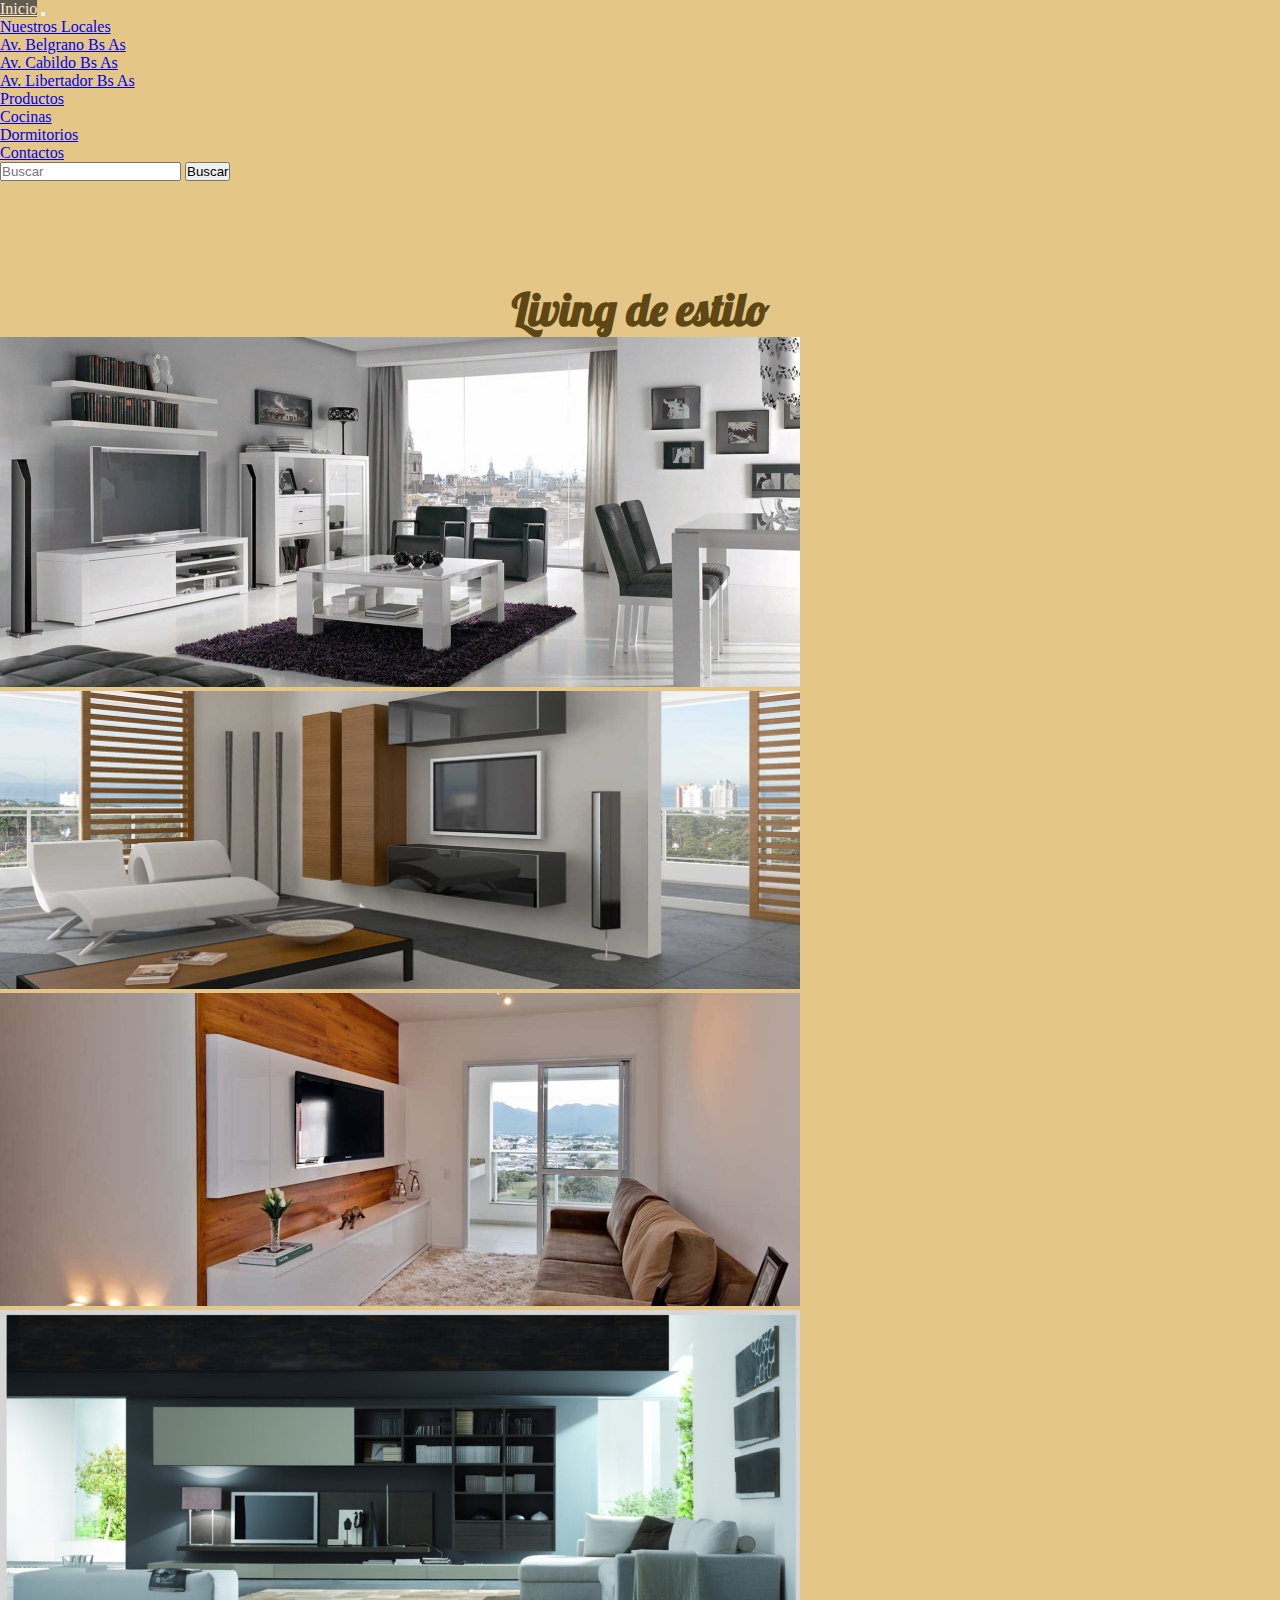
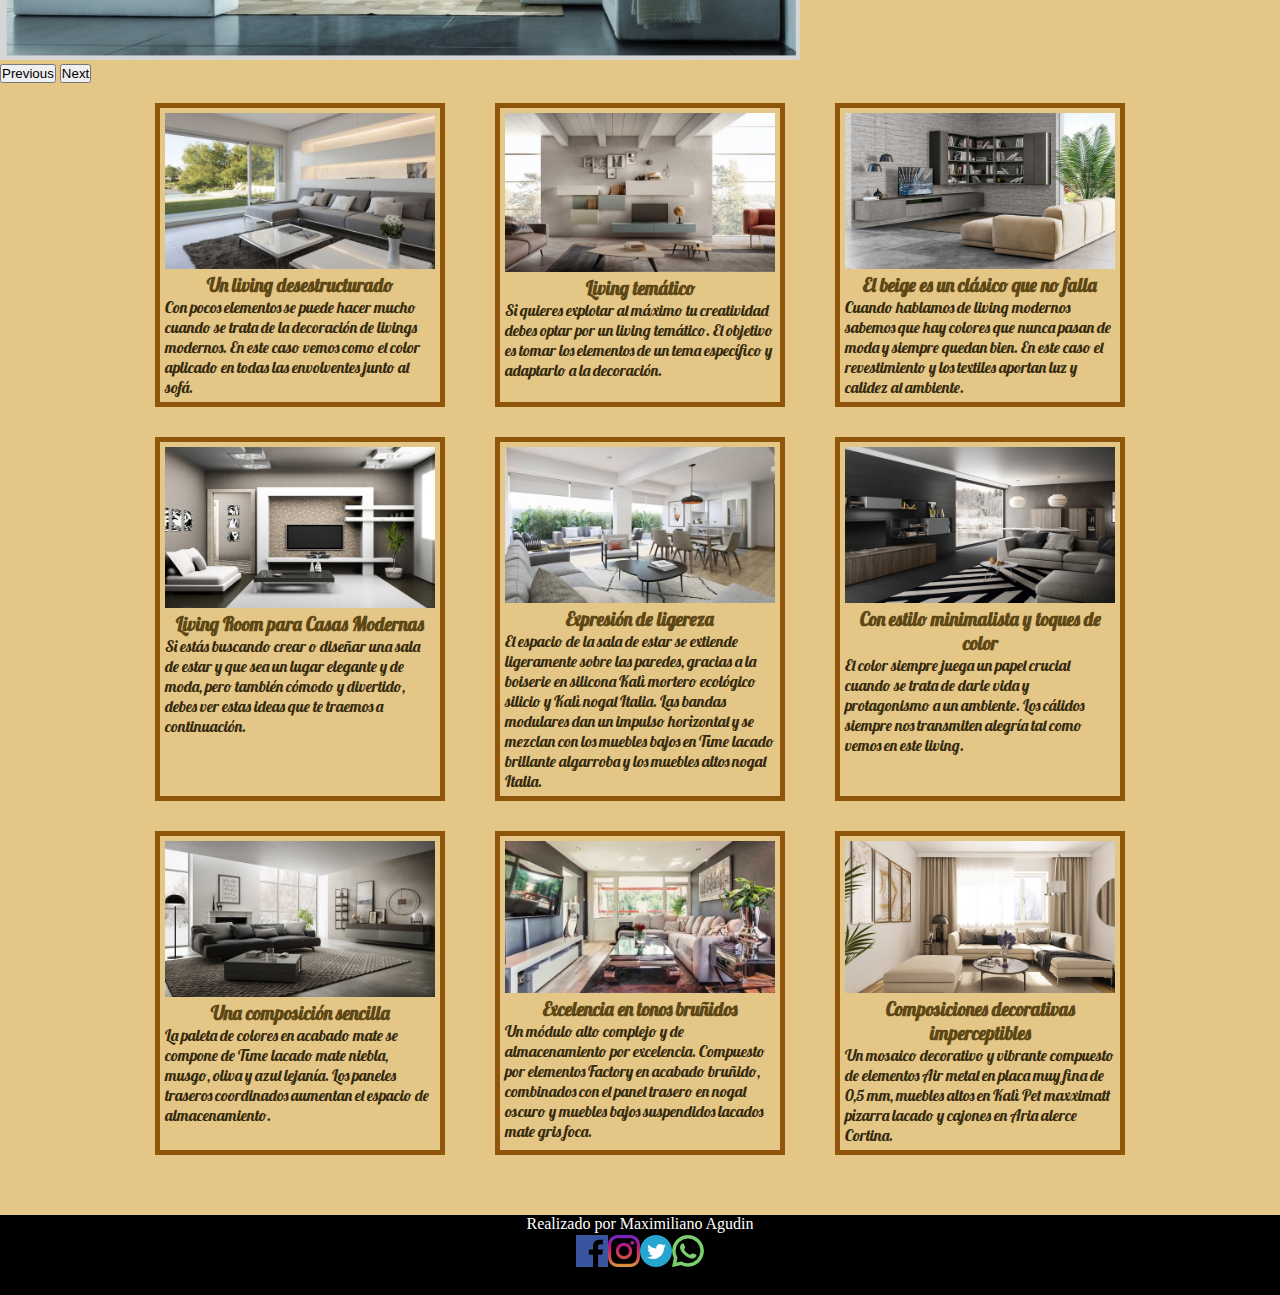
<file: pages/living.html>
<!DOCTYPE html>
<html lang="es">
<head>
    <meta charset="UTF-8">
    <meta http-equiv="X-UA-Compatible" content="IE=edge">
    <meta name="viewport" content="width=device-width, initial-scale=1.0">
     <!-- SEO -->
     <meta name="keywords" content="fabrica, muebles, cocinas, living, dormitorios">
     <meta name="description" content="Somos una fábrica de muebles de cocinas, living y dormitorios, estandard o a medida">
     

    <link rel="shortcut icon" href="../img/logo2.jpg">
    <title>La Fabrica | Living</title>

    <link rel="stylesheet" href="../css/estyles.css">
    <link href="https://cdn.jsdelivr.net/npm/bootstrap@5.1.3/dist/css/bootstrap.min.css" rel="stylesheet" integrity="sha384-1BmE4kWBq78iYhFldvKuhfTAU6auU8tT94WrHftjDbrCEXSU1oBoqyl2QvZ6jIW3" crossorigin="anonymous">

    <link rel="preconnect" href="https://fonts.googleapis.com">
    <link rel="preconnect" href="https://fonts.gstatic.com" crossorigin>
    <link href="https://fonts.googleapis.com/css2?family=Lobster&display=swap" rel="stylesheet">
    
</head>

<body> 

  <header id="header">
    <!-- <div class="boton-inicio"> 
      <a class="inicio" href="../index.html">Ir a pagina principal</a>
    </div> -->
    <div class="container-fluid pt-1">
      <nav class="navbar navbar-expand-lg navbar-dark bg-dark">
          <div class="container-fluid">
            <a class="navbar-brand" href="../index.html">Inicio</a>
              <button class="navbar-toggler" type="button" data-bs-toggle="collapse" data-bs-target="#navbarSupportedContent" aria-controls="navbarSupportedContent" aria-expanded="false" aria-label="Toggle navigation">
              <span class="navbar-toggler-icon"></span>
              </button>
            <div class="collapse navbar-collapse" id="navbarSupportedContent">
              <ul class="navbar-nav me-auto mb-2 mb-lg-0">
            
                          <!-- Sub menu para colocar google maps -->
                <li class="nav-item dropdown">
                  <a class="nav-link dropdown-toggle" aria-current="page" href="#" id="navbarDropdown" role="button" data-bs-toggle="dropdown">Nuestros Locales
                  </a>
                    <ul class="dropdown-menu" aria-labelledby="navbarDropdown">                          
                      <li><a class="dropdown-item" href="https://www.google.com.ar/maps/place/Av.+Belgrano+2045,+C1094+CABA/@-34.6137244,-58.3976132,17z/data=!3m1!4b1!4m5!3m4!1s0x95bccae79c5373df:0x3f8f32699685f030!8m2!3d-34.6137288!4d-58.3954245" target="_blank" rel="noopener noreferrer">Av. Belgrano Bs As</a></li>
                      <li><a class="dropdown-item" href="https://www.google.com.ar/maps/place/c1094,+Av.+Cabildo+2045,+C1428+CABA/@-34.5624128,-58.4583078,17z/data=!3m1!4b1!4m5!3m4!1s0x95bcb5d396944d85:0x93383de0be0bb029!8m2!3d-34.5624172!4d-58.4561191" target="_blank" rel="noopener noreferrer">Av. Cabildo Bs As</a></li>
                      <li><a class="dropdown-item" href="https://www.google.com.ar/maps/place/c1094,+Av.+del+Libertador+2045,+C1425AAG+CABA/@-34.5818927,-58.4041945,17z/data=!3m1!4b1!4m5!3m4!1s0x95bcb5624141cbd1:0xc36f58a6d5d10fcb!8m2!3d-34.5818971!4d-58.4020058" target="_blank" rel="noopener noreferrer">Av. Libertador Bs As</a></li>
                    </ul>
                </li>
                
                <li class="nav-item dropdown">
                  <a class="nav-link dropdown-toggle" href="#" id="navbarDropdown" role="button" data-bs-toggle="dropdown" aria-expanded="false">
                    Productos
                  </a>
                  <ul class="dropdown-menu" aria-labelledby="navbarDropdown">
                    <li><a class="dropdown-item" href="../pages/cocinas.html">Cocinas</a></li>
                    <!-- <li><a class="dropdown-item" href="../pages/living.html">Living</a></li> -->  
                    <li><a class="dropdown-item" href="../pages/dormitorios.html">Dormitorios</a></li>
                  </ul>
                </li>
                <li class="nav-item">
                  <a class="nav-link active" href="../pages/contacto.html">Contactos</a>
                </li>
              </ul>
              <form class="d-flex">
                <input class="form-control me-2" type="search" placeholder="Buscar" aria-label="Search">
                <button class="btn btn-outline-success" type="submit">Buscar</button>
              </form>
            </div>
          </div>
        </nav>
    </div>

    <h2 class="titulo_h2">Living de estilo</h2>

  </header>
  
  <!-- utilizo carrusel, perdon, no estan editadas las img -->

  <div class="container">
    <div id="carouselExampleControls" class="carousel slide" data-bs-ride="carousel">
      <div class="carousel-inner">
        <div class="carousel-item active">
          <img src="../img/living_1.jpg" class="d-block w-100" alt="foto de living 1" width="800px" height="85%">
        </div>
        <div class="carousel-item">
          <img src="../img/living_2.jpg" class="d-block w-100" alt="foto de living 2" width="800px" height="75%">
        </div>
        <div class="carousel-item">
          <img src="../img/living_3.jpg" class="d-block w-100" alt="foto de Living 3" width="800px" height="65%">
        </div>
        <div class="carousel-item">
          <img src="../img/living_4.jpg" class="d-block w-100" alt="foto de Living 3" width="800px" height="65%">
        </div>
      </div>
      <button class="carousel-control-prev" type="button" data-bs-target="#carouselExampleControls" data-bs-slide="prev">
        <span class="carousel-control-prev-icon" aria-hidden="true"></span>
        <span class="visually-hidden">Previous</span>
      </button>
      <button class="carousel-control-next" type="button" data-bs-target="#carouselExampleControls" data-bs-slide="next">
        <span class="carousel-control-next-icon" aria-hidden="true"></span>
        <span class="visually-hidden">Next</span>
      </button>
    </div>
  </div>
    
  <!-- muestrario de estilos de Living -->

  <main>
    <div class="card_flex">
      <div class="card_item">
        <div class="card_img">
          <img src="../img/l1.jpg" alt="imagen living">
        </div>  
        <div class="card_titulo">
          <h3>Un living desestructurado</h3>
        </div>
        <div class="card_desc">
          <p class="card_texto">Con pocos elementos se puede hacer mucho cuando se trata de la decoración de livings modernos. En este caso vemos como el color aplicado en todas las envolventes junto al sofá.</p>
        </div>
      </div>
      <div class="card_item">
        <div class="card_img">
          <img src="../img/l2 (2).jpg" alt="imagen living">
        </div>  
        <div class="card_titulo">
          <h3>Living temático</h3>
        </div>
        <div class="card_desc">
          <p class="card_texto">Si quieres explotar al máximo tu creatividad debes optar por un living temático. El objetivo es tomar los elementos de un tema específico y adaptarlo a la decoración.</p>
        </div>
       </div>
      <div class="card_item">
        <div class="card_img">
          <img src="../img/l3.jpg" alt="imagen living">
        </div>  
        <div class="card_titulo">
          <h3>El beige es un clásico que no falla</h3>
        </div>
        <div class="card_desc">
           <p class="card_texto">Cuando hablamos de living modernos sabemos que hay colores que nunca pasan de moda y siempre quedan bien. En este caso el revestimiento y los textiles aportan luz y calidez al ambiente.</p>
        </div>
      </div>
      <div class="card_flex">
        <div class="card_item">
          <div class="card_img">
            <img src="../img/l4.jpg" alt="imagen living">
          </div>  
          <div class="card_titulo">
            <h3>Living Room para Casas Modernas</h3>
          </div>
          <div class="card_desc">
            <p class="card_texto">Si estás buscando crear o diseñar una sala de estar y que sea un lugar elegante y de moda, pero también cómodo y divertido, debes ver estas ideas que te traemos a continuación.</p>
          </div>
        </div>
        <div class="card_item">
          <div class="card_img">
            <img src="../img/l5.jpg" alt="imagen living">
          </div>  
          <div class="card_titulo">
            <h3>Expresión de ligereza</h3>
          </div>
          <div class="card_desc">
            <p class="card_texto">El espacio de la sala de estar se extiende ligeramente sobre las paredes, gracias a la boiserie en silicona Kalì mortero ecológico silicio y Kalì nogal Italia. Las bandas modulares dan un impulso horizontal y se mezclan con los muebles bajos en Time lacado brillante algarroba y los muebles altos nogal Italia.</p>
          </div>
        </div>
        <div class="card_item">
          <div class="card_img">
            <img src="../img/l6.jpg" alt="imagen living">
          </div>  
          <div class="card_titulo">
            <h3>Con estilo minimalista y toques de color</h3>
          </div>
          <div class="card_desc">
            <p class="card_texto">El color siempre juega un papel crucial cuando se trata de darle vida y protagonismo a un ambiente. Los cálidos siempre nos transmiten alegría tal como vemos en este living.</p>
          </div>
        </div>
        <div class="card_flex">
          <div class="card_item">
            <div class="card_img">
              <img src="../img/l7.jpg" alt="imagen living">
            </div>  
            <div class="card_titulo">
              <h3>Una composición sencilla </h3>
            </div>
            <div class="card_desc">
              <p class="card_texto">La paleta de colores en acabado mate se compone de Time lacado mate niebla, musgo, oliva y azul lejanía. Los paneles traseros coordinados aumentan el espacio de almacenamiento.</p>
            </div>
          </div>
          <div class="card_item">
            <div class="card_img">
              <img src="../img/l8.jpg" alt="imagen living">
            </div>  
            <div class="card_titulo">
              <h3>Excelencia en tonos bruñidos</h3>
            </div>
            <div class="card_desc">
              <p class="card_texto">Un módulo alto complejo y de almacenamiento por excelencia. Compuesto por elementos Factory en acabado bruñido, combinados con el panel trasero en nogal oscuro y muebles bajos suspendidos lacados mate gris foca.</p>
            </div>
          </div>
          <div class="card_item">
            <div class="card_img">
              <img src="../img/l9.jpg" alt="imagen living">
            </div>  
            <div class="card_titulo">
              <h3>Composiciones decorativas imperceptibles</h3>
            </div>
            <div class="card_desc">
              <p class="card_texto">Un mosaico decorativo y vibrante compuesto de elementos Air metal en placa muy fina de 0,5 mm, muebles altos en Kalì Pet maxximatt pizarra lacado y cajones en Aria alerce Cortina.</p>
            </div>
        </div>
    </div>
  </main>    

   <!-- <div style="margin-top: 250px;"></div> -->

   <footer class="footer">
    <p class="footer_realizado">Realizado por Maximiliano Agudin</p>

    <div class="footer_redes">
      <a href="https://es-la.facebook.com/" target="_blank"><img src="../img/facebook (5).jpg" alt="logo faceboock"></a>
      <a href="https://www.instagram.com/?hl=es-la" target="_blank"><img src="../img/instagram.jpg" alt="logo instagram"></a>
      <a href="https://twitter.com/iniciarsesion?lang=es" target="_blank"><img src="../img/twitter (5).jpg" alt="logo twitter"></a>
      <a href="https://web.whatsapp.com/" target="_blank"><img src="../img/whatsapp.jpg" alt="logo whatsapp"></a>
    </div>
   </footer>




  <script src="https://cdn.jsdelivr.net/npm/bootstrap@5.1.3/dist/js/bootstrap.bundle.min.js" integrity="sha384-ka7Sk0Gln4gmtz2MlQnikT1wXgYsOg+OMhuP+IlRH9sENBO0LRn5q+8nbTov4+1p" crossorigin="anonymous"></script>

</body>
</html>
</file>
<file: css/estyles.css>
* {
  margin: 0;
  padding: 0;
  -webkit-box-sizing: border-box;
          box-sizing: border-box;
}

/* vars */
/* vars */
body {
  background-color: #e4c687 !important;
}

div.boton-inicio {
  margin-top: 40px !important;
}

div.boton-cocina {
  margin-top: 45px !important;
}

/* Aplico mixing */
a.inicio {
  margin: 40px;
  font-family: 'Lobster', cursive;
  text-decoration: none;
  /* color: rgb(107, 68, 18); */
  border: 2px solid #6b4412;
  padding: 10px;
  color: #755122;
}

a.cocinas {
  margin: 40px;
  font-family: 'Lobster', cursive;
  text-decoration: none;
  /* color: rgb(107, 68, 18); */
  border: 2px solid #6b4412;
  padding: 10px;
  color: #b8221d;
}

#header a:hover {
  background-color: #625c50;
  color: blanchedalmond;
}

#header h1.titulo_h1 {
  margin-top: 100px !important;
  text-align: center;
  font-family: 'Lobster', cursive !important;
  color: #5c4715 !important;
}

#header h2.titulo_h2 {
  margin-top: 100px !important;
  text-align: center;
  font-family: 'Lobster', cursive !important;
  color: #5c4715 !important;
}

#header .header_logo {
  border-style: double;
  position: absolute;
  margin-top: 8px !important;
  margin-left: 10px !important;
  width: 200px;
  height: auto;
}

/* aplicando maps las variables en su carpeta*/
.titulo_h1 {
  font-size: 50px;
}

.titulo_h2 {
  font-size: 45px;
}

.animate__animated.animate__flipInX {
  --animate-duration: 4s;
}

@media screen and (max-width: 900px) {
  .header_logo {
    display: none;
  }
}

main div.flex_container {
  width: 100%;
  height: 500px;
  display: -webkit-box;
  display: -ms-flexbox;
  display: flex;
  -ms-flex-wrap: wrap;
      flex-wrap: wrap;
  -ms-flex-pack: distribute;
      justify-content: space-around;
  border: 5px solid #8d5409;
  background-image: url("../img/fabrica.jpg");
  /*  background-position: center center;
      background-repeat: no-repeat; */
  /* background-attachment: fixed; */
  background-size: cover;
  -webkit-box-align: center;
      -ms-flex-align: center;
          align-items: center;
}

main .flex_items {
  height: 198px;
  border: #7e460f 8px solid;
}

main .flex_items:hover {
  border: 8px solid #5858e7;
}

main .flex_items_texto {
  font-family: 'Lobster', cursive;
  background: blanchedalmond;
  z-index: 800;
  position: absolute;
  text-align: center;
  color: black;
}

main .card_flex {
  display: -webkit-box;
  display: -ms-flexbox;
  display: flex;
  padding: 20px;
  width: 100%;
  height: auto;
  -webkit-box-pack: center;
      -ms-flex-pack: center;
          justify-content: center;
  -ms-flex-wrap: wrap;
      flex-wrap: wrap;
  gap: 50px;
  row-gap: 10px;
}

main .card_item {
  padding: 5px;
  width: 290px;
  height: auto;
  border: 5px solid #8f550a;
  -webkit-transition: width 2s;
  transition: width 2s;
}

main .card_item:hover {
  width: 540px;
  height: auto;
}

main .card_item:hover .card_flex {
  -ms-flex-wrap: nowrap;
      flex-wrap: nowrap;
}

main .card_img img {
  width: 100%;
}

main .card_titulo {
  text-align: center;
}

main .card_titulo h3 {
  font-family: 'Lobster', cursive !important;
  color: #5c4715 !important;
}

main .card_texto {
  font-family: 'Lobster', cursive !important;
  color: #362a0d !important;
}

#nosotros {
  text-align: center;
}

/* map-get */
.color_parrafo {
  padding: 10px;
  background: #6b4412;
  color: #e4c687;
}

/* aplico extend en pagina contactos*/
.formulario, .formulario-deco {
  margin-left: 15%;
  padding: 20px;
  width: 70%;
}

.formulario-deco {
  border: 8px solid #a13f06;
}

.footer {
  background-color: black;
  height: 80px;
}

.footer_realizado {
  display: block;
  text-align: center;
  height: 20px;
  color: white;
}

.footer_redes {
  display: -webkit-box;
  display: -ms-flexbox;
  display: flex;
  row-gap: 10px;
  margin-left: 45%;
  width: 100%;
  height: auto;
}
/*# sourceMappingURL=estyles.css.map */
</file>
